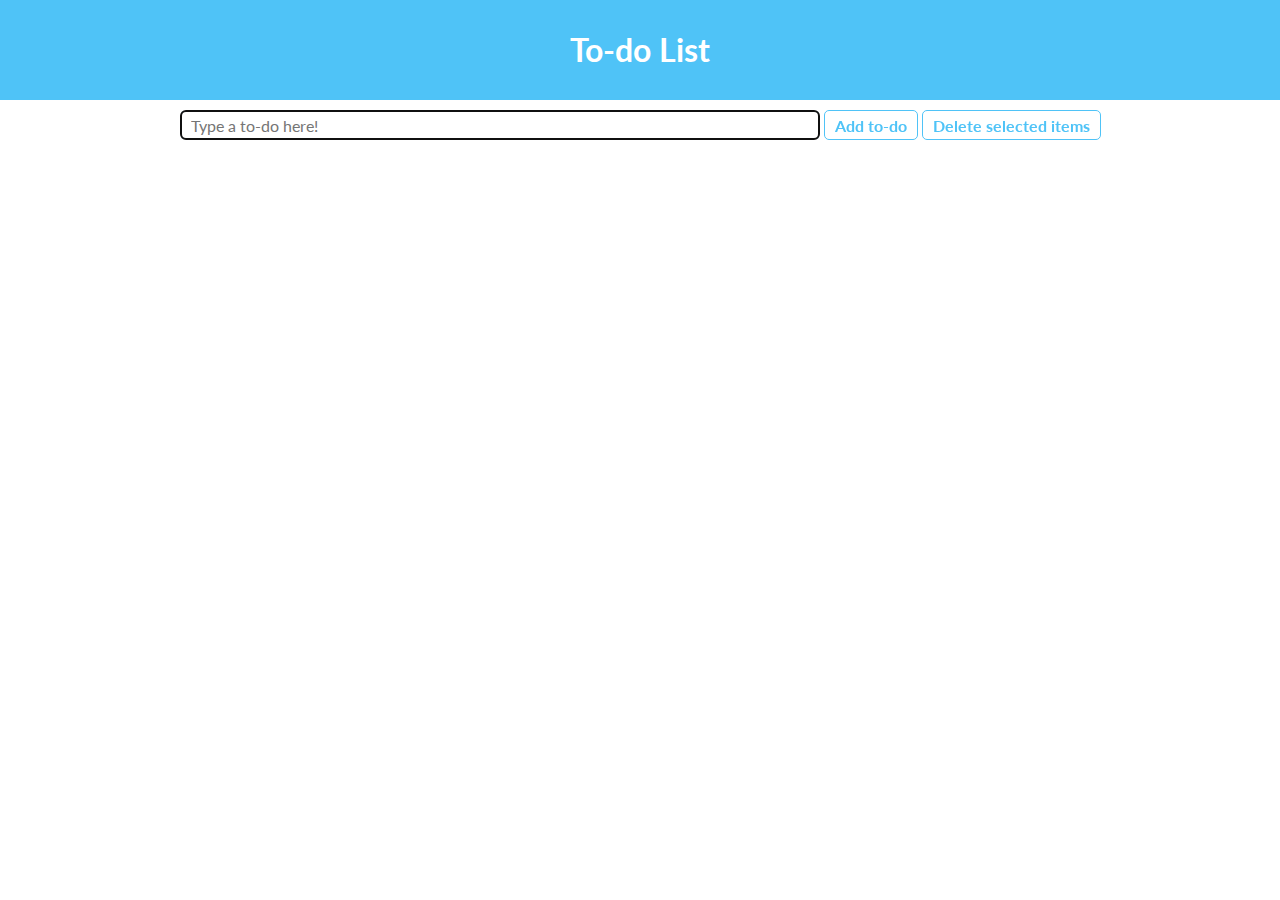
<file: submit/ht17a006/index.html>
<!DOCTYPE html>
<html lang="ja">

<head>
  <meta charset="UTF-8">
  <meta name="viewport" content="width=device-width, initial-scale=1.0">
  <meta http-equiv="X-UA-Compatible" content="ie=edge">
  <link rel="stylesheet" href="./ress.css">
  <link rel="stylesheet" href="./style.css">
  <script src="main.js" type="module"></script>
  <title>To-do List</title>
</head>

<body>
  <h1>To-do List</h1>
  <link href="https://fonts.googleapis.com/css?family=Lato|Noto+Sans+JP&display=swap" rel="stylesheet">
  <div class="todo">
    <div class="todo-input">
      <input type="text" class="input-text" onkeydown="addTodo()" id="todo_value" placeholder="Type a to-do here!"
        autofocus />
      <input type="button" value="Add to-do" onclick="addTodo(true)" />
      <input type="button" value="Delete selected items" onclick="deleteSelected()" />
    </div>

    <ul id="todo_ul" class="todo-list"></ul>

  </div>
</body>

</html>
</file>
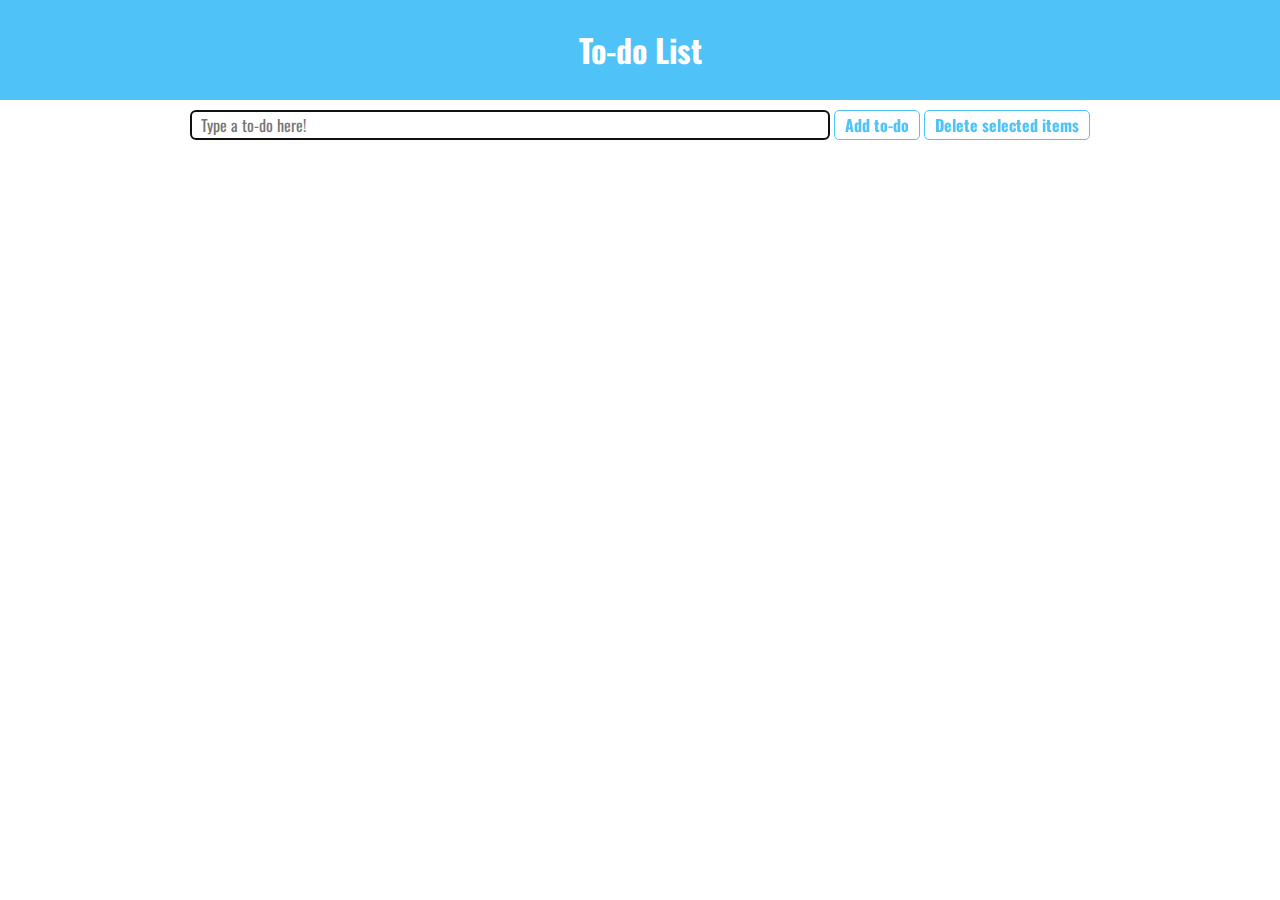
<file: submit/ht17a015/index.html>
<!DOCTYPE html>
<html lang="ja">

<head>

  <link href="https://fonts.googleapis.com/css?family=Oswald&display=swap" rel="stylesheet">

  <meta charset="UTF-8">
  <meta name="viewport" content="width=device-width, initial-scale=1.0">
  <meta http-equiv="X-UA-Compatible" content="ie=edge">
  <link rel="stylesheet" href="./ress.css">
  <link rel="stylesheet" href="./style.css">
  <script src="main.js" type="module"></script>
  <title>To-do List</title>
</head>

<body>
  <h1>To-do List</h1>

  <div class="todo">
    <div class="todo-input">
      <input type="text" class="input-text" onkeydown="addTodo()" id="todo_value" placeholder="Type a to-do here!"
        autofocus />
      <input type="button" value="Add to-do" onclick="addTodo(true)" />
      <input type="button" value="Delete selected items" onclick="deleteSelected()" />
    </div>

    <ul id="todo_ul" class="todo-list"></ul>

  </div>
</body>

</html>
</file>
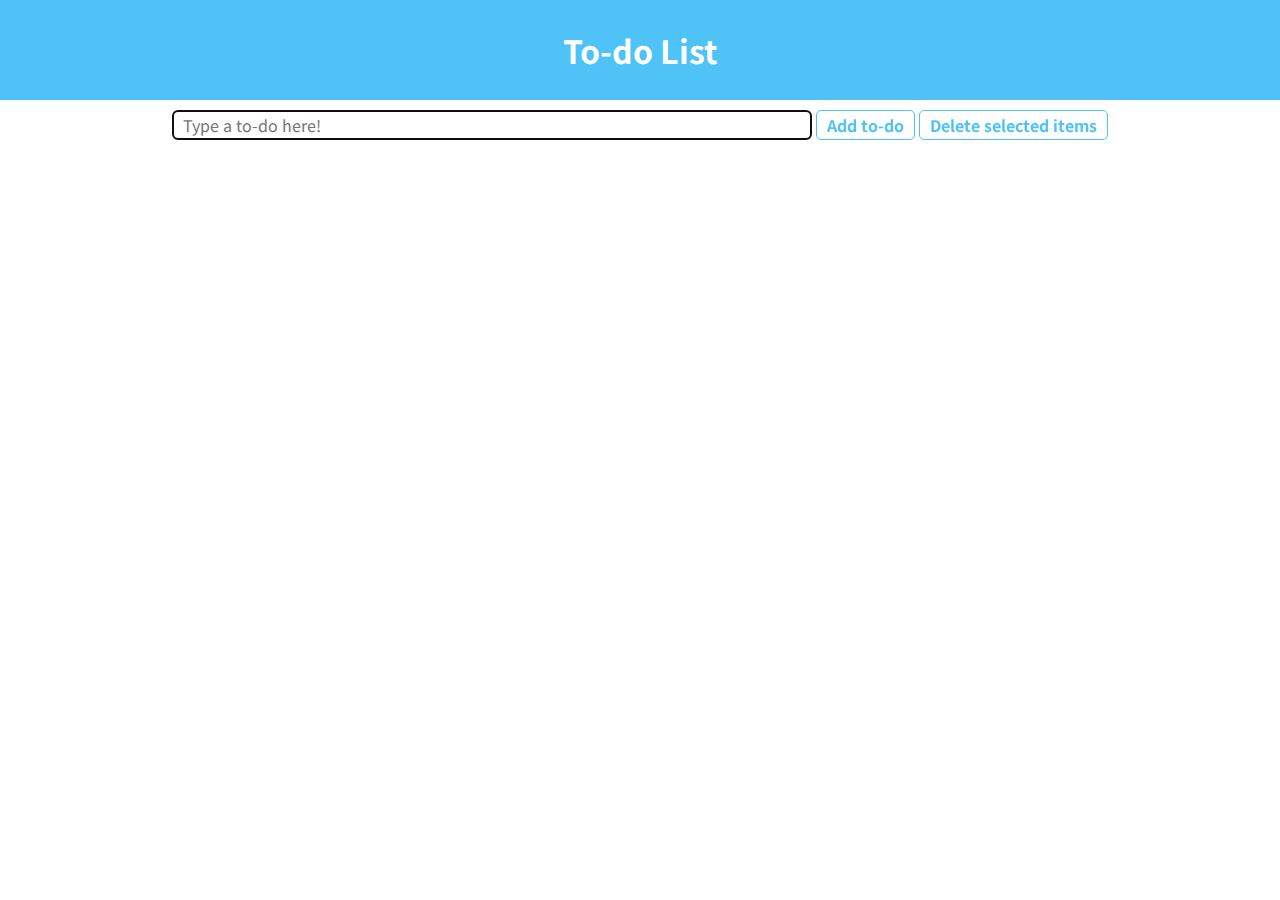
<file: submit/ht17a027/index.html>
<!DOCTYPE html>
<html lang="ja">

<head>
  <meta charset="UTF-8">
  <meta name="viewport" content="width=device-width, initial-scale=1.0">
  <meta http-equiv="X-UA-Compatible" content="ie=edge">
  <link href="https://fonts.googleapis.com/css?family=Noto+Sans+JP&display=swap" rel="stylesheet">
  <link rel="stylesheet" href="./ress.css">
  <link rel="stylesheet" href="./style.css">
  <script src="main.js" type="module"></script>
  <title>To-do List</title>
</head>

<body>
  <h1>To-do List</h1>

  <div class="todo">
    <div class="todo-input">
      <input type="text" class="input-text" onkeydown="addTodo()" id="todo_value" placeholder="Type a to-do here!"
        autofocus />
      <input type="button" value="Add to-do" onclick="addTodo(true)" />
      <input type="button" value="Delete selected items" onclick="deleteSelected()" />
    </div>

    <ul id="todo_ul" class="todo-list"></ul>

  </div>
</body>

</html>
</file>
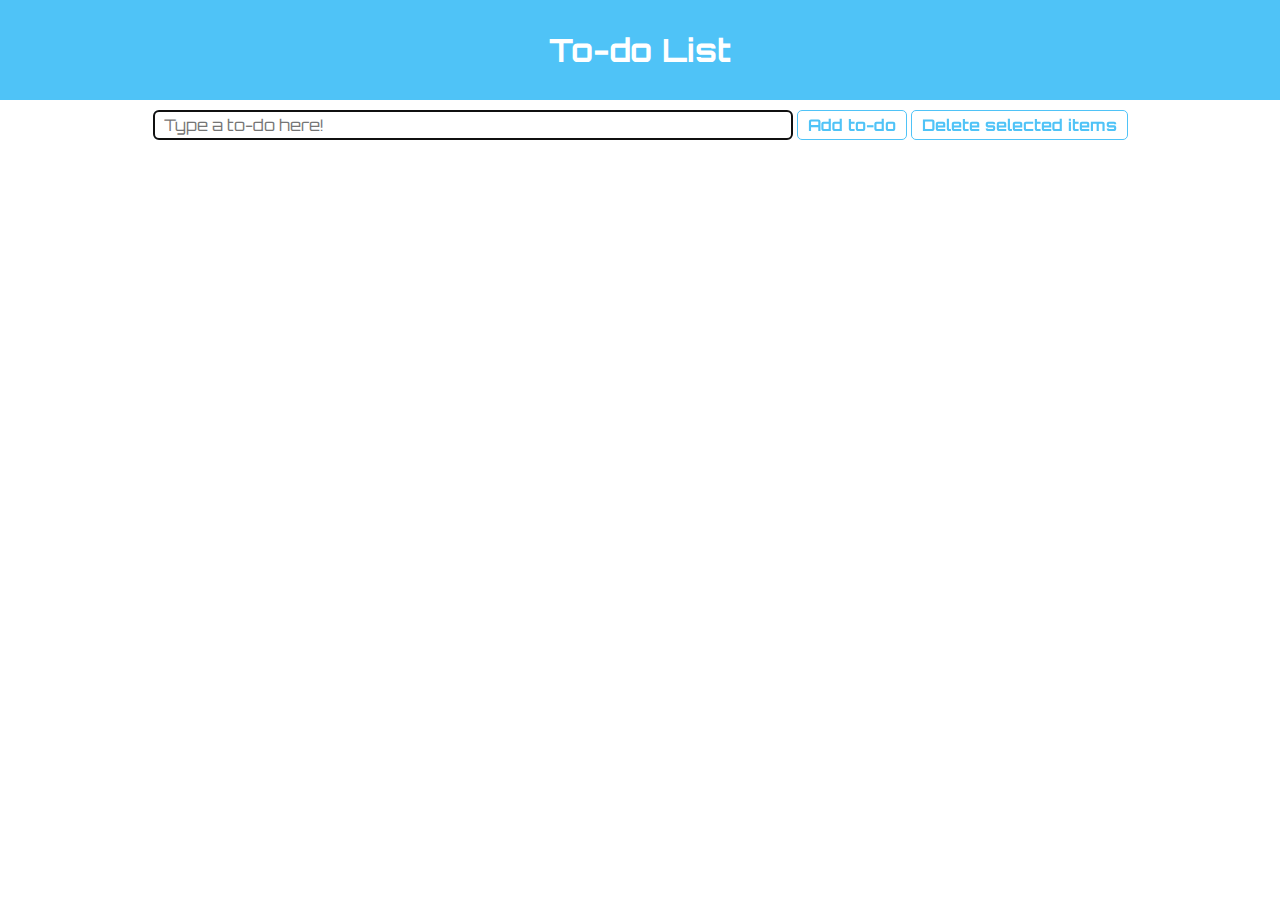
<file: submit/ht17a031/index.html>
<!DOCTYPE html>
<html lang="ja">

<head>  
  <link href="https://fonts.googleapis.com/css?family=Orbitron&display=swap" rel="stylesheet">
  <meta charset="UTF-8">
  <meta name="viewport" content="width=device-width, initial-scale=1.0">
  <meta http-equiv="X-UA-Compatible" content="ie=edge">
  <link rel="stylesheet" href="./ress.css">
  <link rel="stylesheet" href="./style.css">
  <script src="main.js" type="module"></script>
  <title>To-do List</title>
</head>

<body>
  <h1>To-do List</h1>

  <div class="todo">
    <div class="todo-input">
      <input type="text" class="input-text" onkeydown="addTodo()" id="todo_value" placeholder="Type a to-do here!"
        autofocus />
      <input type="button" value="Add to-do" onclick="addTodo(true)" />
      <input type="button" value="Delete selected items" onclick="deleteSelected()" />
    </div>

    <ul id="todo_ul" class="todo-list"></ul>

  </div>
</body>

</html>
</file>
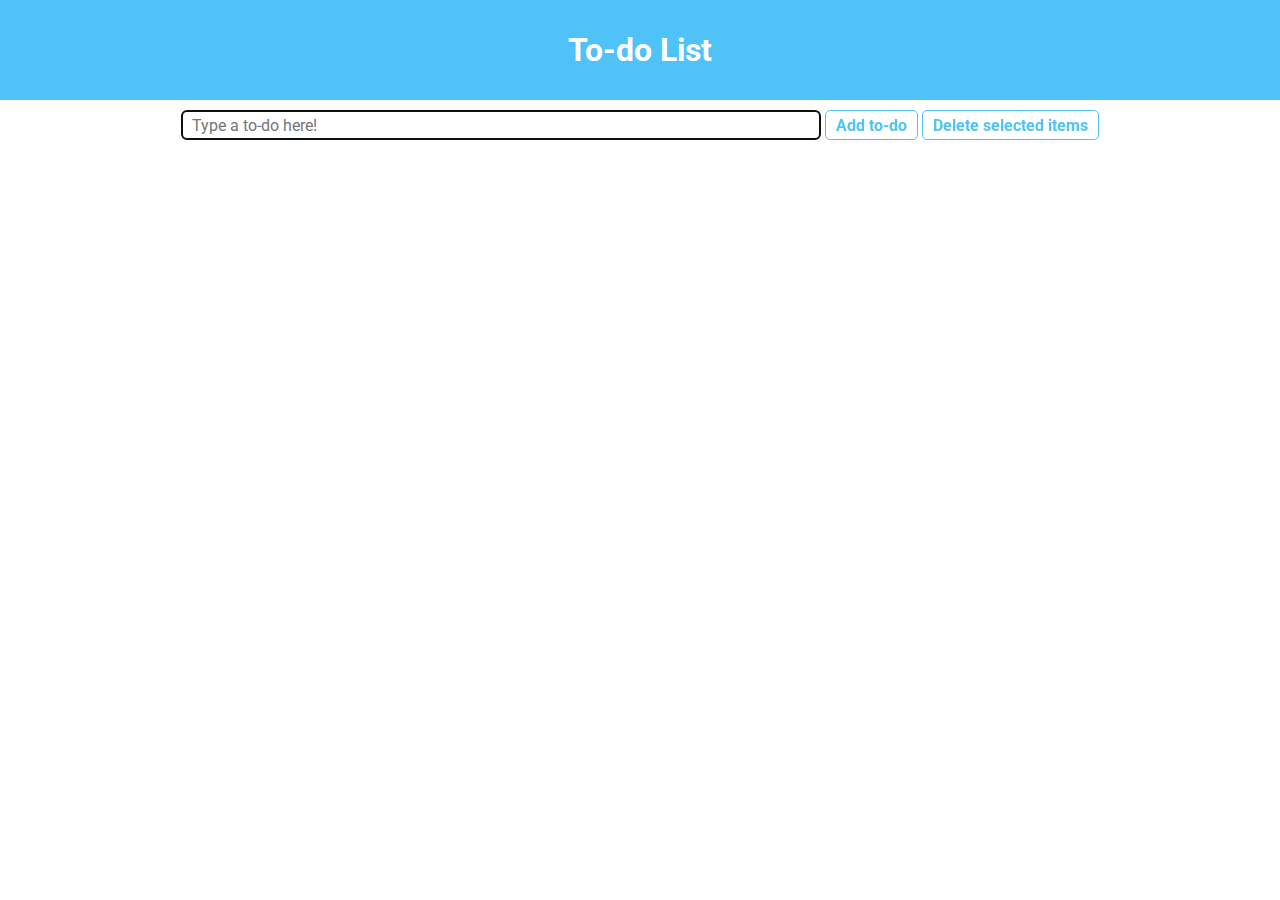
<file: submit/ht17a053/index.html>
<!DOCTYPE html>
<html lang="ja">

<head>
  <meta charset="UTF-8">
  <meta name="viewport" content="width=device-width, initial-scale=1.0">
  <meta http-equiv="X-UA-Compatible" content="ie=edge">
  <link rel="stylesheet" href="./ress.css">
  <link rel="stylesheet" href="./style.css">
  <script src="main.js" type="module"></script>
  <title>To-do List</title>
</head>

<style>
@import url('https://fonts.googleapis.com/css?family=Roboto&display=swap');
</style> 
    

<body>
  <h1>To-do List</h1>

  <div class="todo">
    <div class="todo-input">
      
      <input type="text" class="input-text" onkeydown="addTodo()" id="todo_value" placeholder="Type a to-do here!"
        autofocus />
      <input type="button" value="Add to-do" onclick="addTodo(true)" />
      <input type="button" value="Delete selected items" onclick="deleteSelected()" />
    </div>

    <ul id="todo_ul" class="todo-list"></ul>

  </div>
</body>

</html>
</file>
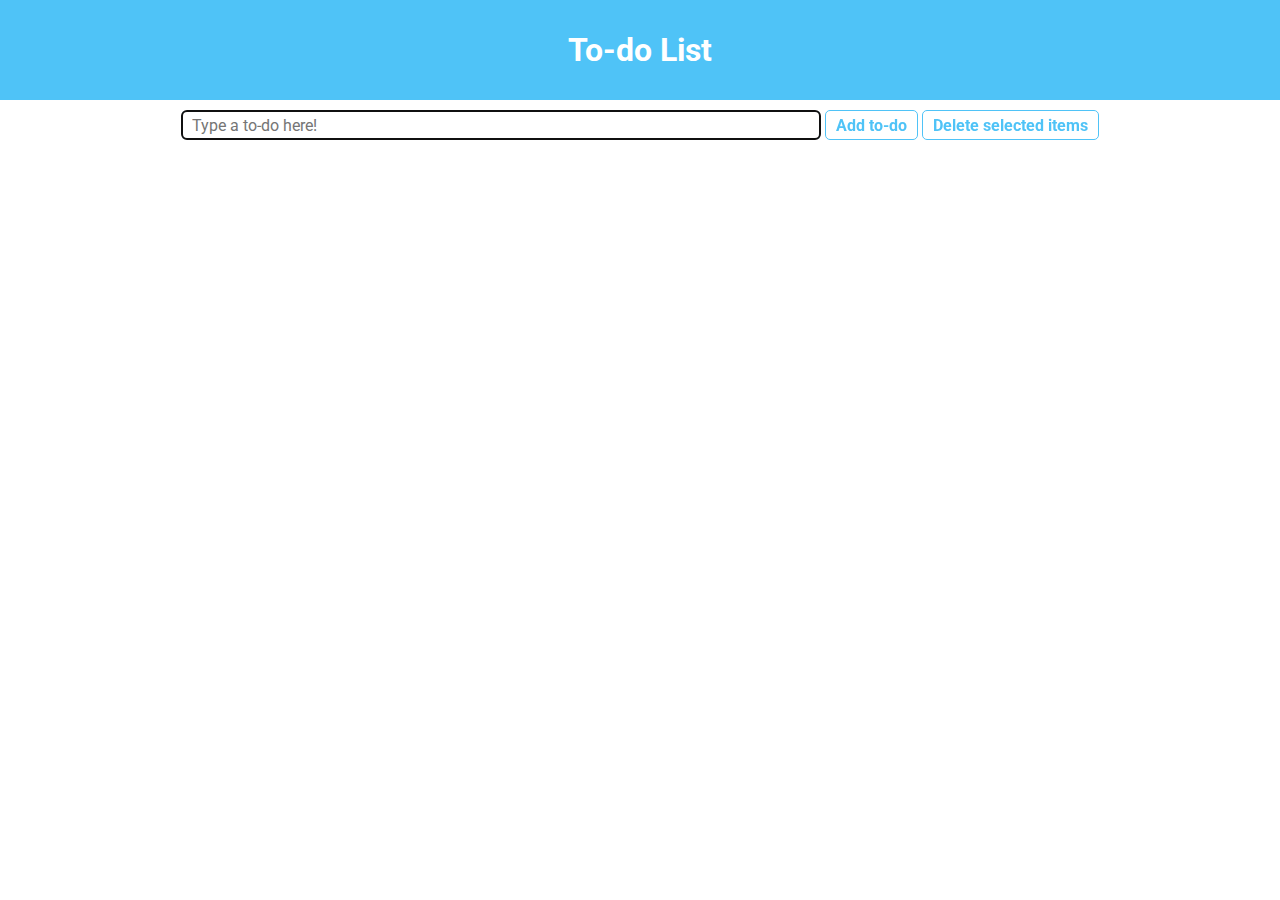
<file: submit/ht17a062/index.html>
<!DOCTYPE html>
<html lang="ja">

<head>
  <meta charset="UTF-8">
  <meta name="viewport" content="width=device-width, initial-scale=1.0">
  <meta http-equiv="X-UA-Compatible" content="ie=edge">
  <link rel="stylesheet" href="./ress.css">
  <link rel="stylesheet" href="./style.css">
  <script src="main.js" type="module"></script>
  <link href="https://fonts.googleapis.com/css?family=Roboto" rel="stylesheet"> 
  <title>To-do List</title>
</head>

<body>
  <h1>To-do List</h1>

  <div class="todo">
    <div class="todo-input">
      <input type="text" class="input-text" onkeydown="addTodo()" id="todo_value" placeholder="Type a to-do here!"
        autofocus />
      <input type="button" value="Add to-do" onclick="addTodo(true)" />
      <input type="button" value="Delete selected items" onclick="deleteSelected(true)" />
    </div>

    <ul id="todo_ul" class="todo-list"></ul>

  </div>
</body>

</html>
</file>
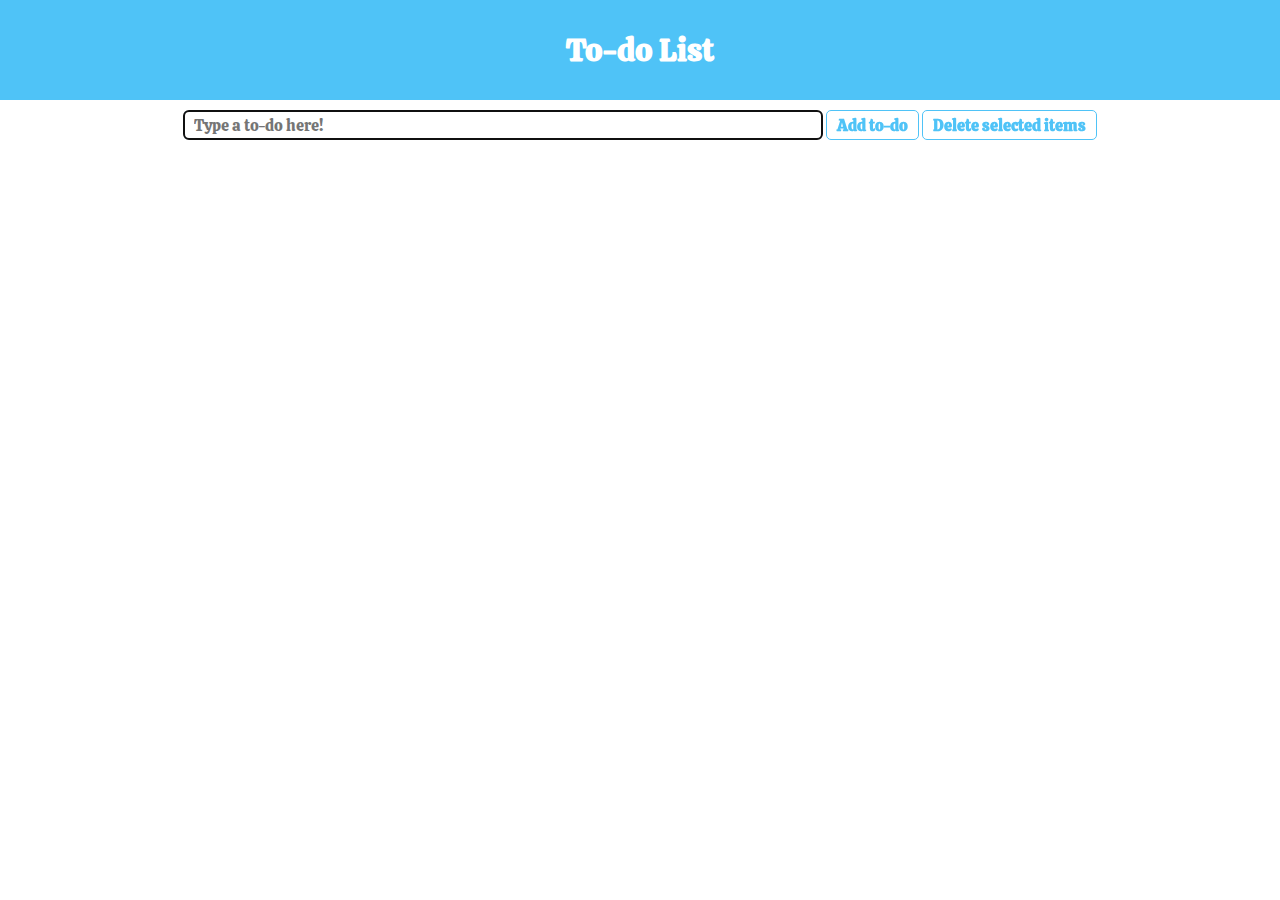
<file: submit/ht17a066/index.html>
<!DOCTYPE html>
<html lang="ja">

<head>
  <meta charset="UTF-8">
  <meta name="viewport" content="width=device-width, initial-scale=1.0">
  <meta http-equiv="X-UA-Compatible" content="ie=edge">
  <link rel="stylesheet" href="./ress.css">
  <link rel="stylesheet" href="./style.css">
  <script src="main.js" type="module"></script>
  <title>To-do List</title>
  <link href="https://fonts.googleapis.com/css?family=Calistoga&display=swap" rel="stylesheet">
</head>

<body>
  <h1>To-do List</h1>

  <div class="todo">
    <div class="todo-input">
      <input type="text" class="input-text" onkeydown="addTodo()" id="todo_value" placeholder="Type a to-do here!"
        autofocus />
      <input type="button" value="Add to-do" onclick="addTodo(true)" />
      <input type="button" value="Delete selected items" onclick="deleteSelected(true)" />
    </div>

    <ul id="todo_ul" class="todo-list"></ul>

  </div>
</body>

</html>
</file>
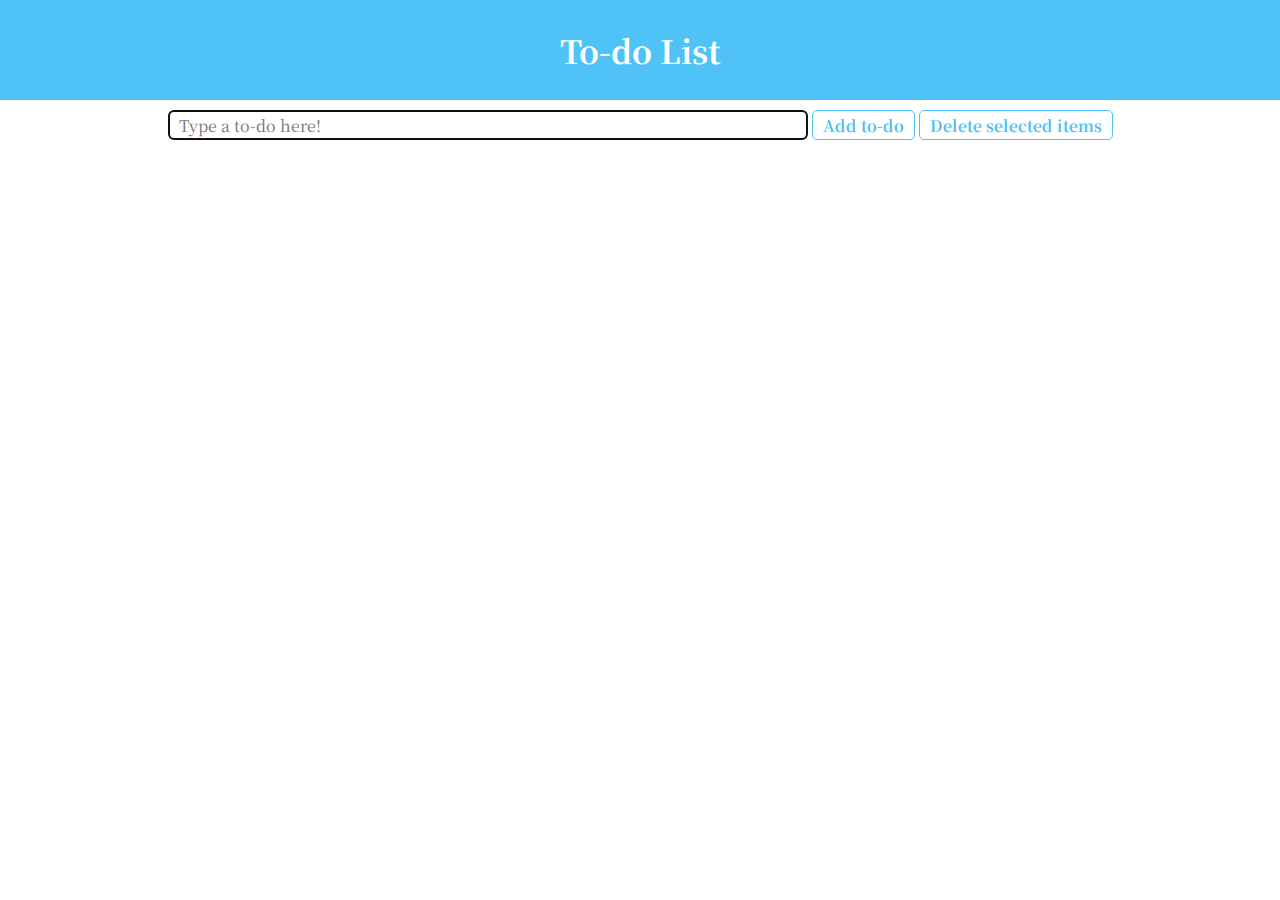
<file: submit/ht17a075/index.html>
<!DOCTYPE html>
<html lang="ja">

<head>
  <meta charset="UTF-8">
  <meta name="viewport" content="width=device-width, initial-scale=1.0">
  <meta http-equiv="X-UA-Compatible" content="ie=edge">
  <link rel="stylesheet" href="./ress.css">
  <link rel="stylesheet" href="./style.css">
  <link href="https://fonts.googleapis.com/css?family=Noto+Serif+JP&display=swap" rel="stylesheet">
  <script src="main.js" type="module"></script>
  <title>To-do List</title>
</head>

<body>
  <h1>To-do List</h1>

  <div class="todo">
    <div class="todo-input">
      <input type="text" class="input-text" onkeydown="addTodo()" id="todo_value" placeholder="Type a to-do here!"
        autofocus />
      <input type="button" value="Add to-do" onclick="addTodo(true)" />
      <input type="button" value="Delete selected items" onclick="deleteSelected()" />
    </div>

    <ul id="todo_ul" class="todo-list"></ul>

  </div>
</body>

</html>
</file>
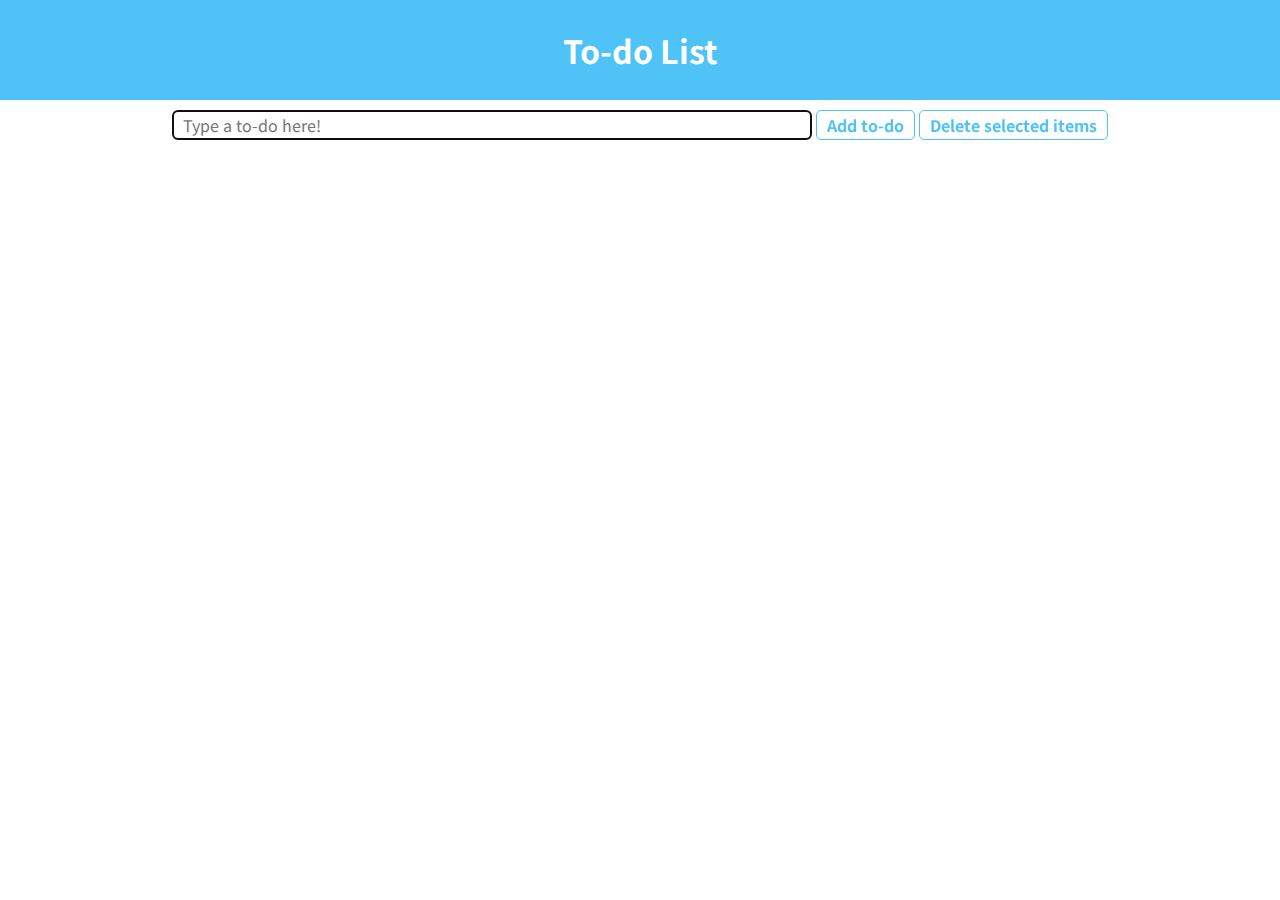
<file: submit/ht17a097/index.html>
<!DOCTYPE html>
<html lang="ja">

<head>
  <meta charset="UTF-8">
  <meta name="viewport" content="width=device-width, initial-scale=1.0">
  <meta http-equiv="X-UA-Compatible" content="ie=edge">
  <link rel="stylesheet" href="./ress.css">
  <link rel="stylesheet" href="./style.css">
  <link href="https://fonts.googleapis.com/css?family=M+PLUS+1p|Noto+Sans+JP&display=swap" rel="stylesheet">
  <script src="main.js" type="module"></script>
  <title>To-do List</title>
</head>

<body>
  <h1>To-do List</h1>

  <div class="todo">
    <div class="todo-input">
      <input type="text" class="input-text" onkeydown="addTodo()" id="todo_value" placeholder="Type a to-do here!"
        autofocus />
      <input type="button" value="Add to-do" onclick="addTodo(true)" />
      <input type="button" value="Delete selected items" onclick="deleteSelected()" />
    </div>

    <ul id="todo_ul" class="todo-list"></ul>

  </div>
</body>

</html>
</file>
<file: submit/ht17a006/ress.css>
/*!
 * ress.css • v2.0.1
 * MIT License
 * github.com/filipelinhares/ress
 */

/* # =================================================================
   # Global selectors
   # ================================================================= */

html {
  box-sizing: border-box;
  -webkit-text-size-adjust: 100%; /* Prevent adjustments of font size after orientation changes in iOS */
  word-break: break-word;
  -moz-tab-size: 4;
  tab-size: 4;
}

*,
::before,
::after {
  background-repeat: no-repeat; /* Set `background-repeat: no-repeat` to all elements and pseudo elements */
  box-sizing: inherit;
}

::before,
::after {
  text-decoration: inherit; /* Inherit text-decoration and vertical align to ::before and ::after pseudo elements */
  vertical-align: inherit;
}

* {
  padding: 0; /* Reset `padding` and `margin` of all elements */
  margin: 0;
}

/* # =================================================================
   # General elements
   # ================================================================= */

hr {
  overflow: visible; /* Show the overflow in Edge and IE */
  height: 0; /* Add the correct box sizing in Firefox */
}

details,
main {
  display: block; /* Render the `main` element consistently in IE. */
}

summary {
  display: list-item; /* Add the correct display in all browsers */
}

small {
  font-size: 80%; /* Set font-size to 80% in `small` elements */
}

[hidden] {
  display: none; /* Add the correct display in IE */
}

abbr[title] {
  border-bottom: none; /* Remove the bottom border in Chrome 57 */
  /* Add the correct text decoration in Chrome, Edge, IE, Opera, and Safari */
  text-decoration: underline;
  text-decoration: underline dotted;
}

a {
  background-color: transparent; /* Remove the gray background on active links in IE 10 */
}

a:active,
a:hover {
  outline-width: 0; /* Remove the outline when hovering in all browsers */
}

code,
kbd,
pre,
samp {
  font-family: monospace, monospace; /* Specify the font family of code elements */
}

pre {
  font-size: 1em; /* Correct the odd `em` font sizing in all browsers */
}

b,
strong {
  font-weight: bolder; /* Add the correct font weight in Chrome, Edge, and Safari */
}

/* https://gist.github.com/unruthless/413930 */
sub,
sup {
  font-size: 75%;
  line-height: 0;
  position: relative;
  vertical-align: baseline;
}

sub {
  bottom: -0.25em;
}

sup {
  top: -0.5em;
}

/* # =================================================================
   # Forms
   # ================================================================= */

input {
  border-radius: 0;
}

/* Replace pointer cursor in disabled elements */
[disabled] {
  cursor: default;
}

[type="number"]::-webkit-inner-spin-button,
[type="number"]::-webkit-outer-spin-button {
  height: auto; /* Correct the cursor style of increment and decrement buttons in Chrome */
}

[type="search"] {
  -webkit-appearance: textfield; /* Correct the odd appearance in Chrome and Safari */
  outline-offset: -2px /* Correct the outline style in Safari */
}

[type="search"]::-webkit-search-decoration {
  -webkit-appearance: none; /* Remove the inner padding in Chrome and Safari on macOS */
}

textarea {
  overflow: auto; /* Internet Explorer 11+ */
  resize: vertical; /* Specify textarea resizability */
}

button,
input,
optgroup,
select,
textarea {
  font: inherit; /* Specify font inheritance of form elements */
}

optgroup {
  font-weight: bold; /* Restore the font weight unset by the previous rule */
}

button {
  overflow: visible; /* Address `overflow` set to `hidden` in IE 8/9/10/11 */
}

button,
select {
  text-transform: none; /* Firefox 40+, Internet Explorer 11- */
}

/* Apply cursor pointer to button elements */
button,
[type="button"],
[type="reset"],
[type="submit"],
[role="button"] {
  cursor: pointer;
}

/* Remove inner padding and border in Firefox 4+ */
button::-moz-focus-inner,
[type="button"]::-moz-focus-inner,
[type="reset"]::-moz-focus-inner,
[type="submit"]::-moz-focus-inner {
  border-style: none;
  padding: 0;
}

/* Replace focus style removed in the border reset above */
button:-moz-focusring,
[type="button"]::-moz-focus-inner,
[type="reset"]::-moz-focus-inner,
[type="submit"]::-moz-focus-inner {
  outline: 1px dotted ButtonText;
}

button,
html [type="button"], /* Prevent a WebKit bug where (2) destroys native `audio` and `video`controls in Android 4 */
[type="reset"],
[type="submit"] {
  -webkit-appearance: button; /* Correct the inability to style clickable types in iOS */
}

/* Remove the default button styling in all browsers */
button,
input,
select,
textarea {
  background-color: transparent;
  border-style: none;
}

/* Style select like a standard input */
select {
  -moz-appearance: none; /* Firefox 36+ */
  -webkit-appearance: none; /* Chrome 41+ */
}

select::-ms-expand {
  display: none; /* Internet Explorer 11+ */
}

select::-ms-value {
  color: currentColor; /* Internet Explorer 11+ */
}

legend {
  border: 0; /* Correct `color` not being inherited in IE 8/9/10/11 */
  color: inherit; /* Correct the color inheritance from `fieldset` elements in IE */
  display: table; /* Correct the text wrapping in Edge and IE */
  max-width: 100%; /* Correct the text wrapping in Edge and IE */
  white-space: normal; /* Correct the text wrapping in Edge and IE */
  max-width: 100%; /* Correct the text wrapping in Edge 18- and IE */
}

::-webkit-file-upload-button {
  -webkit-appearance: button; /* Correct the inability to style clickable types in iOS and Safari */
  font: inherit; /* Change font properties to `inherit` in Chrome and Safari */
}

/* # =================================================================
   # Specify media element style
   # ================================================================= */

img {
  border-style: none; /* Remove border when inside `a` element in IE 8/9/10 */
}

/* Add the correct vertical alignment in Chrome, Firefox, and Opera */
progress {
  vertical-align: baseline;
}

svg:not([fill]) {
  fill: currentColor;
}

/* # =================================================================
   # Accessibility
   # ================================================================= */

/* Hide content from screens but not screenreaders */
@media screen {
  [hidden~="screen"] {
    display: inherit;
  }
  [hidden~="screen"]:not(:active):not(:focus):not(:target) {
    position: absolute !important;
    clip: rect(0 0 0 0) !important;
  }
}

/* Specify the progress cursor of updating elements */
[aria-busy="true"] {
  cursor: progress;
}

/* Specify the pointer cursor of trigger elements */
[aria-controls] {
  cursor: pointer;
}

/* Specify the unstyled cursor of disabled, not-editable, or otherwise inoperable elements */
[aria-disabled] {
  cursor: default;
}
</file>
<file: submit/ht17a006/style.css>
h1 {
    background-color: #4FC3F7;
    text-align: center;
    color: #fff;
    height: 100px;
    line-height: 100px;
}
body{
    font-family: 'Noto Sans JP', sans-serif;
    font-family: 'Lato', sans-serif;
}
label {
    display: inline-block;
    width: calc(100% - 20px);
    background-color: #fff;
    line-height: 40px;
}

label:hover {
    background-color: #E1F5FE;
}

input[type=checkbox] {
    margin: 0 10px;
}

a {
    color: #4FC3F7;
}

.todo-input {
    padding-top: 10px;
    text-align: center;
}

.todo-list {
    list-style: none;
    padding-left: 20px;
}

.todo-item {
    margin: 5px 0;
}

input {
    margin-bottom: 10px;
}

.input-text {
    width: 50%;
    height: 30px;
    border-radius: 5px;
    border: solid 1px #4FC3F7;
    padding: 0 10px;
}

input[type=button] {
    /* margin: 10px 0; */
    font-weight: bold;
    border-radius: 5px;
    height: 30px;
    padding: 0 10px;
    background-color: #fff;
    border: solid 1px #4FC3F7;
    color: #4FC3F7;
}

input[type=button]:hover {
    background-color: #4FC3F7;
    border: solid 1px #fff;
    color: #fff;
}

input[type=button]:active {
    background-color: #0995D1;
    color: #fff;
}

.del-button {
    float: right;
    padding-right: 10px;
}
</file>
<file: submit/ht17a015/ress.css>
/*!
 * ress.css • v2.0.1
 * MIT License
 * github.com/filipelinhares/ress
 */

/* # =================================================================
   # Global selectors
   # ================================================================= */

html {
  box-sizing: border-box;
  -webkit-text-size-adjust: 100%; /* Prevent adjustments of font size after orientation changes in iOS */
  word-break: break-word;
  -moz-tab-size: 4;
  tab-size: 4;
}

*,
::before,
::after {
  background-repeat: no-repeat; /* Set `background-repeat: no-repeat` to all elements and pseudo elements */
  box-sizing: inherit;
}

::before,
::after {
  text-decoration: inherit; /* Inherit text-decoration and vertical align to ::before and ::after pseudo elements */
  vertical-align: inherit;
}

* {
  padding: 0; /* Reset `padding` and `margin` of all elements */
  margin: 0;
}

/* # =================================================================
   # General elements
   # ================================================================= */

hr {
  overflow: visible; /* Show the overflow in Edge and IE */
  height: 0; /* Add the correct box sizing in Firefox */
}

details,
main {
  display: block; /* Render the `main` element consistently in IE. */
}

summary {
  display: list-item; /* Add the correct display in all browsers */
}

small {
  font-size: 80%; /* Set font-size to 80% in `small` elements */
}

[hidden] {
  display: none; /* Add the correct display in IE */
}

abbr[title] {
  border-bottom: none; /* Remove the bottom border in Chrome 57 */
  /* Add the correct text decoration in Chrome, Edge, IE, Opera, and Safari */
  text-decoration: underline;
  text-decoration: underline dotted;
}

a {
  background-color: transparent; /* Remove the gray background on active links in IE 10 */
}

a:active,
a:hover {
  outline-width: 0; /* Remove the outline when hovering in all browsers */
}

code,
kbd,
pre,
samp {
  font-family: monospace, monospace; /* Specify the font family of code elements */
}

pre {
  font-size: 1em; /* Correct the odd `em` font sizing in all browsers */
}

b,
strong {
  font-weight: bolder; /* Add the correct font weight in Chrome, Edge, and Safari */
}

/* https://gist.github.com/unruthless/413930 */
sub,
sup {
  font-size: 75%;
  line-height: 0;
  position: relative;
  vertical-align: baseline;
}

sub {
  bottom: -0.25em;
}

sup {
  top: -0.5em;
}

/* # =================================================================
   # Forms
   # ================================================================= */

input {
  border-radius: 0;
}

/* Replace pointer cursor in disabled elements */
[disabled] {
  cursor: default;
}

[type="number"]::-webkit-inner-spin-button,
[type="number"]::-webkit-outer-spin-button {
  height: auto; /* Correct the cursor style of increment and decrement buttons in Chrome */
}

[type="search"] {
  -webkit-appearance: textfield; /* Correct the odd appearance in Chrome and Safari */
  outline-offset: -2px /* Correct the outline style in Safari */
}

[type="search"]::-webkit-search-decoration {
  -webkit-appearance: none; /* Remove the inner padding in Chrome and Safari on macOS */
}

textarea {
  overflow: auto; /* Internet Explorer 11+ */
  resize: vertical; /* Specify textarea resizability */
}

button,
input,
optgroup,
select,
textarea {
  font: inherit; /* Specify font inheritance of form elements */
}

optgroup {
  font-weight: bold; /* Restore the font weight unset by the previous rule */
}

button {
  overflow: visible; /* Address `overflow` set to `hidden` in IE 8/9/10/11 */
}

button,
select {
  text-transform: none; /* Firefox 40+, Internet Explorer 11- */
}

/* Apply cursor pointer to button elements */
button,
[type="button"],
[type="reset"],
[type="submit"],
[role="button"] {
  cursor: pointer;
}

/* Remove inner padding and border in Firefox 4+ */
button::-moz-focus-inner,
[type="button"]::-moz-focus-inner,
[type="reset"]::-moz-focus-inner,
[type="submit"]::-moz-focus-inner {
  border-style: none;
  padding: 0;
}

/* Replace focus style removed in the border reset above */
button:-moz-focusring,
[type="button"]::-moz-focus-inner,
[type="reset"]::-moz-focus-inner,
[type="submit"]::-moz-focus-inner {
  outline: 1px dotted ButtonText;
}

button,
html [type="button"], /* Prevent a WebKit bug where (2) destroys native `audio` and `video`controls in Android 4 */
[type="reset"],
[type="submit"] {
  -webkit-appearance: button; /* Correct the inability to style clickable types in iOS */
}

/* Remove the default button styling in all browsers */
button,
input,
select,
textarea {
  background-color: transparent;
  border-style: none;
}

/* Style select like a standard input */
select {
  -moz-appearance: none; /* Firefox 36+ */
  -webkit-appearance: none; /* Chrome 41+ */
}

select::-ms-expand {
  display: none; /* Internet Explorer 11+ */
}

select::-ms-value {
  color: currentColor; /* Internet Explorer 11+ */
}

legend {
  border: 0; /* Correct `color` not being inherited in IE 8/9/10/11 */
  color: inherit; /* Correct the color inheritance from `fieldset` elements in IE */
  display: table; /* Correct the text wrapping in Edge and IE */
  max-width: 100%; /* Correct the text wrapping in Edge and IE */
  white-space: normal; /* Correct the text wrapping in Edge and IE */
  max-width: 100%; /* Correct the text wrapping in Edge 18- and IE */
}

::-webkit-file-upload-button {
  -webkit-appearance: button; /* Correct the inability to style clickable types in iOS and Safari */
  font: inherit; /* Change font properties to `inherit` in Chrome and Safari */
}

/* # =================================================================
   # Specify media element style
   # ================================================================= */

img {
  border-style: none; /* Remove border when inside `a` element in IE 8/9/10 */
}

/* Add the correct vertical alignment in Chrome, Firefox, and Opera */
progress {
  vertical-align: baseline;
}

svg:not([fill]) {
  fill: currentColor;
}

/* # =================================================================
   # Accessibility
   # ================================================================= */

/* Hide content from screens but not screenreaders */
@media screen {
  [hidden~="screen"] {
    display: inherit;
  }
  [hidden~="screen"]:not(:active):not(:focus):not(:target) {
    position: absolute !important;
    clip: rect(0 0 0 0) !important;
  }
}

/* Specify the progress cursor of updating elements */
[aria-busy="true"] {
  cursor: progress;
}

/* Specify the pointer cursor of trigger elements */
[aria-controls] {
  cursor: pointer;
}

/* Specify the unstyled cursor of disabled, not-editable, or otherwise inoperable elements */
[aria-disabled] {
  cursor: default;
}
</file>
<file: submit/ht17a015/style.css>
body { 
	font-family: 'Oswald', sans-serif; 
}

h1 {
	background-color: #4FC3F7;
	color: #fff;
	height: 100px;
	line-height: 100px;
	text-align: center;
}

label {
	display: inline-block;
	width: calc(100% - 20px);
	background-color: #fff;
	line-height: 40px;
}

label:hover {
	background-color: #E1F5FE;
}

input[type=checkbox] {
	margin: 0 10px;
}

a {
	color: #4FC3F7;
}

.todo-input {
	padding-top: 10px;
	text-align: center;
}

.todo-list {
	list-style: none;
	padding-left: 20px;
}

.todo-item {
	margin: 5px 0;
}

input {
	margin-bottom: 10px;
}

.input-text {
	width: 50%;
	height: 30px;
	border-radius: 5px;
	border: solid 1px #4FC3F7;
	padding: 0 10px;
}

input[type=button] {
	/* margin: 10px 0; */
	font-weight: bold;
	border-radius: 5px;
	height: 30px;
	padding: 0 10px;
	background-color: #fff;
	border: solid 1px #4FC3F7;
	color: #4FC3F7;
}

input[type=button]:hover {
	background-color: #4FC3F7;
	border: solid 1px #fff;
	color: #fff;
}

input[type=button]:active {
	background-color: #0995D1;
	color: #fff;
}

.del-button {
	float: right;
	padding-right: 10px;
}
</file>
<file: submit/ht17a027/ress.css>
/*!
 * ress.css • v2.0.1
 * MIT License
 * github.com/filipelinhares/ress
 */

/* # =================================================================
   # Global selectors
   # ================================================================= */

html {
  box-sizing: border-box;
  -webkit-text-size-adjust: 100%; /* Prevent adjustments of font size after orientation changes in iOS */
  word-break: break-word;
  -moz-tab-size: 4;
  tab-size: 4;
}

*,
::before,
::after {
  background-repeat: no-repeat; /* Set `background-repeat: no-repeat` to all elements and pseudo elements */
  box-sizing: inherit;
}

::before,
::after {
  text-decoration: inherit; /* Inherit text-decoration and vertical align to ::before and ::after pseudo elements */
  vertical-align: inherit;
}

* {
  padding: 0; /* Reset `padding` and `margin` of all elements */
  margin: 0;
}

/* # =================================================================
   # General elements
   # ================================================================= */

hr {
  overflow: visible; /* Show the overflow in Edge and IE */
  height: 0; /* Add the correct box sizing in Firefox */
}

details,
main {
  display: block; /* Render the `main` element consistently in IE. */
}

summary {
  display: list-item; /* Add the correct display in all browsers */
}

small {
  font-size: 80%; /* Set font-size to 80% in `small` elements */
}

[hidden] {
  display: none; /* Add the correct display in IE */
}

abbr[title] {
  border-bottom: none; /* Remove the bottom border in Chrome 57 */
  /* Add the correct text decoration in Chrome, Edge, IE, Opera, and Safari */
  text-decoration: underline;
  text-decoration: underline dotted;
}

a {
  background-color: transparent; /* Remove the gray background on active links in IE 10 */
}

a:active,
a:hover {
  outline-width: 0; /* Remove the outline when hovering in all browsers */
}

code,
kbd,
pre,
samp {
  font-family: monospace, monospace; /* Specify the font family of code elements */
}

pre {
  font-size: 1em; /* Correct the odd `em` font sizing in all browsers */
}

b,
strong {
  font-weight: bolder; /* Add the correct font weight in Chrome, Edge, and Safari */
}

/* https://gist.github.com/unruthless/413930 */
sub,
sup {
  font-size: 75%;
  line-height: 0;
  position: relative;
  vertical-align: baseline;
}

sub {
  bottom: -0.25em;
}

sup {
  top: -0.5em;
}

/* # =================================================================
   # Forms
   # ================================================================= */

input {
  border-radius: 0;
}

/* Replace pointer cursor in disabled elements */
[disabled] {
  cursor: default;
}

[type="number"]::-webkit-inner-spin-button,
[type="number"]::-webkit-outer-spin-button {
  height: auto; /* Correct the cursor style of increment and decrement buttons in Chrome */
}

[type="search"] {
  -webkit-appearance: textfield; /* Correct the odd appearance in Chrome and Safari */
  outline-offset: -2px /* Correct the outline style in Safari */
}

[type="search"]::-webkit-search-decoration {
  -webkit-appearance: none; /* Remove the inner padding in Chrome and Safari on macOS */
}

textarea {
  overflow: auto; /* Internet Explorer 11+ */
  resize: vertical; /* Specify textarea resizability */
}

button,
input,
optgroup,
select,
textarea {
  font: inherit; /* Specify font inheritance of form elements */
}

optgroup {
  font-weight: bold; /* Restore the font weight unset by the previous rule */
}

button {
  overflow: visible; /* Address `overflow` set to `hidden` in IE 8/9/10/11 */
}

button,
select {
  text-transform: none; /* Firefox 40+, Internet Explorer 11- */
}

/* Apply cursor pointer to button elements */
button,
[type="button"],
[type="reset"],
[type="submit"],
[role="button"] {
  cursor: pointer;
}

/* Remove inner padding and border in Firefox 4+ */
button::-moz-focus-inner,
[type="button"]::-moz-focus-inner,
[type="reset"]::-moz-focus-inner,
[type="submit"]::-moz-focus-inner {
  border-style: none;
  padding: 0;
}

/* Replace focus style removed in the border reset above */
button:-moz-focusring,
[type="button"]::-moz-focus-inner,
[type="reset"]::-moz-focus-inner,
[type="submit"]::-moz-focus-inner {
  outline: 1px dotted ButtonText;
}

button,
html [type="button"], /* Prevent a WebKit bug where (2) destroys native `audio` and `video`controls in Android 4 */
[type="reset"],
[type="submit"] {
  -webkit-appearance: button; /* Correct the inability to style clickable types in iOS */
}

/* Remove the default button styling in all browsers */
button,
input,
select,
textarea {
  background-color: transparent;
  border-style: none;
}

/* Style select like a standard input */
select {
  -moz-appearance: none; /* Firefox 36+ */
  -webkit-appearance: none; /* Chrome 41+ */
}

select::-ms-expand {
  display: none; /* Internet Explorer 11+ */
}

select::-ms-value {
  color: currentColor; /* Internet Explorer 11+ */
}

legend {
  border: 0; /* Correct `color` not being inherited in IE 8/9/10/11 */
  color: inherit; /* Correct the color inheritance from `fieldset` elements in IE */
  display: table; /* Correct the text wrapping in Edge and IE */
  max-width: 100%; /* Correct the text wrapping in Edge and IE */
  white-space: normal; /* Correct the text wrapping in Edge and IE */
  max-width: 100%; /* Correct the text wrapping in Edge 18- and IE */
}

::-webkit-file-upload-button {
  -webkit-appearance: button; /* Correct the inability to style clickable types in iOS and Safari */
  font: inherit; /* Change font properties to `inherit` in Chrome and Safari */
}

/* # =================================================================
   # Specify media element style
   # ================================================================= */

img {
  border-style: none; /* Remove border when inside `a` element in IE 8/9/10 */
}

/* Add the correct vertical alignment in Chrome, Firefox, and Opera */
progress {
  vertical-align: baseline;
}

svg:not([fill]) {
  fill: currentColor;
}

/* # =================================================================
   # Accessibility
   # ================================================================= */

/* Hide content from screens but not screenreaders */
@media screen {
  [hidden~="screen"] {
    display: inherit;
  }
  [hidden~="screen"]:not(:active):not(:focus):not(:target) {
    position: absolute !important;
    clip: rect(0 0 0 0) !important;
  }
}

/* Specify the progress cursor of updating elements */
[aria-busy="true"] {
  cursor: progress;
}

/* Specify the pointer cursor of trigger elements */
[aria-controls] {
  cursor: pointer;
}

/* Specify the unstyled cursor of disabled, not-editable, or otherwise inoperable elements */
[aria-disabled] {
  cursor: default;
}
</file>
<file: submit/ht17a027/style.css>
h1 {
    background-color: #4FC3F7;
    color: #fff;
    height: 100px;
    line-height: 100px;
    text-align: center;
}

body{
    font-family: 'Noto Sans JP', sans-serif;
}

label {
    display: inline-block;
    width: calc(100% - 20px);
    background-color: #fff;
    line-height: 40px;
}

label:hover {
    background-color: #E1F5FE;
}

input[type=checkbox] {
    margin: 0 10px;
}

a {
    color: #4FC3F7;
}

.todo-input {
    padding-top: 10px;
    text-align: center;
}

.todo-list {
    list-style: none;
    padding-left: 20px;
}

.todo-item {
    margin: 5px 0;
}

input {
    margin-bottom: 10px;
}

.input-text {
    width: 50%;
    height: 30px;
    border-radius: 5px;
    border: solid 1px #4FC3F7;
    padding: 0 10px;
}

input[type=button] {
    /* margin: 10px 0; */
    font-weight: bold;
    border-radius: 5px;
    height: 30px;
    padding: 0 10px;
    background-color: #fff;
    border: solid 1px #4FC3F7;
    color: #4FC3F7;
}

input[type=button]:hover {
    background-color: #4FC3F7;
    border: solid 1px #fff;
    color: #fff;
}

input[type=button]:active {
    background-color: #0995D1;
    color: #fff;
}

.del-button {
    float: right;
    padding-right: 10px;
}
</file>
<file: submit/ht17a031/ress.css>
/*!
 * ress.css • v2.0.1
 * MIT License
 * github.com/filipelinhares/ress
 */

/* # =================================================================
   # Global selectors
   # ================================================================= */

html {
  box-sizing: border-box;
  -webkit-text-size-adjust: 100%; /* Prevent adjustments of font size after orientation changes in iOS */
  word-break: break-word;
  -moz-tab-size: 4;
  tab-size: 4;
}

*,
::before,
::after {
  background-repeat: no-repeat; /* Set `background-repeat: no-repeat` to all elements and pseudo elements */
  box-sizing: inherit;
}

::before,
::after {
  text-decoration: inherit; /* Inherit text-decoration and vertical align to ::before and ::after pseudo elements */
  vertical-align: inherit;
}

* {
  padding: 0; /* Reset `padding` and `margin` of all elements */
  margin: 0;
}

/* # =================================================================
   # General elements
   # ================================================================= */

hr {
  overflow: visible; /* Show the overflow in Edge and IE */
  height: 0; /* Add the correct box sizing in Firefox */
}

details,
main {
  display: block; /* Render the `main` element consistently in IE. */
}

summary {
  display: list-item; /* Add the correct display in all browsers */
}

small {
  font-size: 80%; /* Set font-size to 80% in `small` elements */
}

[hidden] {
  display: none; /* Add the correct display in IE */
}

abbr[title] {
  border-bottom: none; /* Remove the bottom border in Chrome 57 */
  /* Add the correct text decoration in Chrome, Edge, IE, Opera, and Safari */
  text-decoration: underline;
  text-decoration: underline dotted;
}

a {
  background-color: transparent; /* Remove the gray background on active links in IE 10 */
}

a:active,
a:hover {
  outline-width: 0; /* Remove the outline when hovering in all browsers */
}

code,
kbd,
pre,
samp {
  font-family: monospace, monospace; /* Specify the font family of code elements */
}

pre {
  font-size: 1em; /* Correct the odd `em` font sizing in all browsers */
}

b,
strong {
  font-weight: bolder; /* Add the correct font weight in Chrome, Edge, and Safari */
}

/* https://gist.github.com/unruthless/413930 */
sub,
sup {
  font-size: 75%;
  line-height: 0;
  position: relative;
  vertical-align: baseline;
}

sub {
  bottom: -0.25em;
}

sup {
  top: -0.5em;
}

/* # =================================================================
   # Forms
   # ================================================================= */

input {
  border-radius: 0;
}

/* Replace pointer cursor in disabled elements */
[disabled] {
  cursor: default;
}

[type="number"]::-webkit-inner-spin-button,
[type="number"]::-webkit-outer-spin-button {
  height: auto; /* Correct the cursor style of increment and decrement buttons in Chrome */
}

[type="search"] {
  -webkit-appearance: textfield; /* Correct the odd appearance in Chrome and Safari */
  outline-offset: -2px /* Correct the outline style in Safari */
}

[type="search"]::-webkit-search-decoration {
  -webkit-appearance: none; /* Remove the inner padding in Chrome and Safari on macOS */
}

textarea {
  overflow: auto; /* Internet Explorer 11+ */
  resize: vertical; /* Specify textarea resizability */
}

button,
input,
optgroup,
select,
textarea {
  font: inherit; /* Specify font inheritance of form elements */
}

optgroup {
  font-weight: bold; /* Restore the font weight unset by the previous rule */
}

button {
  overflow: visible; /* Address `overflow` set to `hidden` in IE 8/9/10/11 */
}

button,
select {
  text-transform: none; /* Firefox 40+, Internet Explorer 11- */
}

/* Apply cursor pointer to button elements */
button,
[type="button"],
[type="reset"],
[type="submit"],
[role="button"] {
  cursor: pointer;
}

/* Remove inner padding and border in Firefox 4+ */
button::-moz-focus-inner,
[type="button"]::-moz-focus-inner,
[type="reset"]::-moz-focus-inner,
[type="submit"]::-moz-focus-inner {
  border-style: none;
  padding: 0;
}

/* Replace focus style removed in the border reset above */
button:-moz-focusring,
[type="button"]::-moz-focus-inner,
[type="reset"]::-moz-focus-inner,
[type="submit"]::-moz-focus-inner {
  outline: 1px dotted ButtonText;
}

button,
html [type="button"], /* Prevent a WebKit bug where (2) destroys native `audio` and `video`controls in Android 4 */
[type="reset"],
[type="submit"] {
  -webkit-appearance: button; /* Correct the inability to style clickable types in iOS */
}

/* Remove the default button styling in all browsers */
button,
input,
select,
textarea {
  background-color: transparent;
  border-style: none;
}

/* Style select like a standard input */
select {
  -moz-appearance: none; /* Firefox 36+ */
  -webkit-appearance: none; /* Chrome 41+ */
}

select::-ms-expand {
  display: none; /* Internet Explorer 11+ */
}

select::-ms-value {
  color: currentColor; /* Internet Explorer 11+ */
}

legend {
  border: 0; /* Correct `color` not being inherited in IE 8/9/10/11 */
  color: inherit; /* Correct the color inheritance from `fieldset` elements in IE */
  display: table; /* Correct the text wrapping in Edge and IE */
  max-width: 100%; /* Correct the text wrapping in Edge and IE */
  white-space: normal; /* Correct the text wrapping in Edge and IE */
  max-width: 100%; /* Correct the text wrapping in Edge 18- and IE */
}

::-webkit-file-upload-button {
  -webkit-appearance: button; /* Correct the inability to style clickable types in iOS and Safari */
  font: inherit; /* Change font properties to `inherit` in Chrome and Safari */
}

/* # =================================================================
   # Specify media element style
   # ================================================================= */

img {
  border-style: none; /* Remove border when inside `a` element in IE 8/9/10 */
}

/* Add the correct vertical alignment in Chrome, Firefox, and Opera */
progress {
  vertical-align: baseline;
}

svg:not([fill]) {
  fill: currentColor;
}

/* # =================================================================
   # Accessibility
   # ================================================================= */

/* Hide content from screens but not screenreaders */
@media screen {
  [hidden~="screen"] {
    display: inherit;
  }
  [hidden~="screen"]:not(:active):not(:focus):not(:target) {
    position: absolute !important;
    clip: rect(0 0 0 0) !important;
  }
}

/* Specify the progress cursor of updating elements */
[aria-busy="true"] {
  cursor: progress;
}

/* Specify the pointer cursor of trigger elements */
[aria-controls] {
  cursor: pointer;
}

/* Specify the unstyled cursor of disabled, not-editable, or otherwise inoperable elements */
[aria-disabled] {
  cursor: default;
}
</file>
<file: submit/ht17a031/style.css>
h1 {
    background-color: #4FC3F7;
    color: #fff;
    height: 100px;
    line-height: 100px;
    text-align: center;
}

body {
font-family: 'Orbitron', sans-serif;
}
label {
    display: inline-block;
    width: calc(100% - 20px);
    background-color: #fff;
    line-height: 40px;
}

label:hover {
    background-color: #E1F5FE;
}

input[type=checkbox] {
    margin: 0 10px;
}

a {
    color: #4FC3F7;
}

.todo-input {
    padding-top: 10px;
    text-align: center;
}

.todo-list {
    list-style: none;
    padding-left: 20px;
}

.todo-item {
    margin: 5px 0;
}

input {
    margin-bottom: 10px;
}

.input-text {
    width: 50%;
    height: 30px;
    border-radius: 5px;
    border: solid 1px #4FC3F7;
    padding: 0 10px;
}

input[type=button] {
    /* margin: 10px 0; */
    font-weight: bold;
    border-radius: 5px;
    height: 30px;
    padding: 0 10px;
    background-color: #fff;
    border: solid 1px #4FC3F7;
    color: #4FC3F7;
}

input[type=button]:hover {
    background-color: #4FC3F7;
    border: solid 1px #fff;
    color: #fff;
}

input[type=button]:active {
    background-color: #0995D1;
    color: #fff;
}

.del-button {
    float: right;
    padding-right: 10px;
}
</file>
<file: submit/ht17a053/ress.css>
/*!
 * ress.css • v2.0.1
 * MIT License
 * github.com/filipelinhares/ress
 */

/* # =================================================================
   # Global selectors
   # ================================================================= */

html {
  box-sizing: border-box;
  -webkit-text-size-adjust: 100%; /* Prevent adjustments of font size after orientation changes in iOS */
  word-break: break-word;
  -moz-tab-size: 4;
  tab-size: 4;
}

*,
::before,
::after {
  background-repeat: no-repeat; /* Set `background-repeat: no-repeat` to all elements and pseudo elements */
  box-sizing: inherit;
}

::before,
::after {
  text-decoration: inherit; /* Inherit text-decoration and vertical align to ::before and ::after pseudo elements */
  vertical-align: inherit;
}

* {
  padding: 0; /* Reset `padding` and `margin` of all elements */
  margin: 0;
}

/* # =================================================================
   # General elements
   # ================================================================= */

hr {
  overflow: visible; /* Show the overflow in Edge and IE */
  height: 0; /* Add the correct box sizing in Firefox */
}

details,
main {
  display: block; /* Render the `main` element consistently in IE. */
}

summary {
  display: list-item; /* Add the correct display in all browsers */
}

small {
  font-size: 80%; /* Set font-size to 80% in `small` elements */
}

[hidden] {
  display: none; /* Add the correct display in IE */
}

abbr[title] {
  border-bottom: none; /* Remove the bottom border in Chrome 57 */
  /* Add the correct text decoration in Chrome, Edge, IE, Opera, and Safari */
  text-decoration: underline;
  text-decoration: underline dotted;
}

a {
  background-color: transparent; /* Remove the gray background on active links in IE 10 */
}

a:active,
a:hover {
  outline-width: 0; /* Remove the outline when hovering in all browsers */
}

code,
kbd,
pre,
samp {
  font-family: monospace, monospace; /* Specify the font family of code elements */
}

pre {
  font-size: 1em; /* Correct the odd `em` font sizing in all browsers */
}

b,
strong {
  font-weight: bolder; /* Add the correct font weight in Chrome, Edge, and Safari */
}

/* https://gist.github.com/unruthless/413930 */
sub,
sup {
  font-size: 75%;
  line-height: 0;
  position: relative;
  vertical-align: baseline;
}

sub {
  bottom: -0.25em;
}

sup {
  top: -0.5em;
}

/* # =================================================================
   # Forms
   # ================================================================= */

input {
  border-radius: 0;
}

/* Replace pointer cursor in disabled elements */
[disabled] {
  cursor: default;
}

[type="number"]::-webkit-inner-spin-button,
[type="number"]::-webkit-outer-spin-button {
  height: auto; /* Correct the cursor style of increment and decrement buttons in Chrome */
}

[type="search"] {
  -webkit-appearance: textfield; /* Correct the odd appearance in Chrome and Safari */
  outline-offset: -2px /* Correct the outline style in Safari */
}

[type="search"]::-webkit-search-decoration {
  -webkit-appearance: none; /* Remove the inner padding in Chrome and Safari on macOS */
}

textarea {
  overflow: auto; /* Internet Explorer 11+ */
  resize: vertical; /* Specify textarea resizability */
}

button,
input,
optgroup,
select,
textarea {
  font: inherit; /* Specify font inheritance of form elements */
}

optgroup {
  font-weight: bold; /* Restore the font weight unset by the previous rule */
}

button {
  overflow: visible; /* Address `overflow` set to `hidden` in IE 8/9/10/11 */
}

button,
select {
  text-transform: none; /* Firefox 40+, Internet Explorer 11- */
}

/* Apply cursor pointer to button elements */
button,
[type="button"],
[type="reset"],
[type="submit"],
[role="button"] {
  cursor: pointer;
}

/* Remove inner padding and border in Firefox 4+ */
button::-moz-focus-inner,
[type="button"]::-moz-focus-inner,
[type="reset"]::-moz-focus-inner,
[type="submit"]::-moz-focus-inner {
  border-style: none;
  padding: 0;
}

/* Replace focus style removed in the border reset above */
button:-moz-focusring,
[type="button"]::-moz-focus-inner,
[type="reset"]::-moz-focus-inner,
[type="submit"]::-moz-focus-inner {
  outline: 1px dotted ButtonText;
}

button,
html [type="button"], /* Prevent a WebKit bug where (2) destroys native `audio` and `video`controls in Android 4 */
[type="reset"],
[type="submit"] {
  -webkit-appearance: button; /* Correct the inability to style clickable types in iOS */
}

/* Remove the default button styling in all browsers */
button,
input,
select,
textarea {
  background-color: transparent;
  border-style: none;
}

/* Style select like a standard input */
select {
  -moz-appearance: none; /* Firefox 36+ */
  -webkit-appearance: none; /* Chrome 41+ */
}

select::-ms-expand {
  display: none; /* Internet Explorer 11+ */
}

select::-ms-value {
  color: currentColor; /* Internet Explorer 11+ */
}

legend {
  border: 0; /* Correct `color` not being inherited in IE 8/9/10/11 */
  color: inherit; /* Correct the color inheritance from `fieldset` elements in IE */
  display: table; /* Correct the text wrapping in Edge and IE */
  max-width: 100%; /* Correct the text wrapping in Edge and IE */
  white-space: normal; /* Correct the text wrapping in Edge and IE */
  max-width: 100%; /* Correct the text wrapping in Edge 18- and IE */
}

::-webkit-file-upload-button {
  -webkit-appearance: button; /* Correct the inability to style clickable types in iOS and Safari */
  font: inherit; /* Change font properties to `inherit` in Chrome and Safari */
}

/* # =================================================================
   # Specify media element style
   # ================================================================= */

img {
  border-style: none; /* Remove border when inside `a` element in IE 8/9/10 */
}

/* Add the correct vertical alignment in Chrome, Firefox, and Opera */
progress {
  vertical-align: baseline;
}

svg:not([fill]) {
  fill: currentColor;
}

/* # =================================================================
   # Accessibility
   # ================================================================= */

/* Hide content from screens but not screenreaders */
@media screen {
  [hidden~="screen"] {
    display: inherit;
  }
  [hidden~="screen"]:not(:active):not(:focus):not(:target) {
    position: absolute !important;
    clip: rect(0 0 0 0) !important;
  }
}

/* Specify the progress cursor of updating elements */
[aria-busy="true"] {
  cursor: progress;
}

/* Specify the pointer cursor of trigger elements */
[aria-controls] {
  cursor: pointer;
}

/* Specify the unstyled cursor of disabled, not-editable, or otherwise inoperable elements */
[aria-disabled] {
  cursor: default;
}
</file>
<file: submit/ht17a053/style.css>
@import url('https://fonts.googleapis.com/css?family=M+PLUS+1p:500&display=swap');

body {
    font-family: 'M PLUS 1p', sans-serif;
}

h1 {
    background-color: #4FC3F7;
    color: #fff;
    height: 100px;
    line-height: 100px;
    text-align: center;
}
label {
    display: inline-block;
    width: calc(100% - 20px);
    background-color: #fff;
    line-height: 40px;
}
body{
    font-family:'Roboto';
}

label:hover {
    background-color: #E1F5FE;
}

input[type=checkbox] {
    margin: 0 10px;
}

a {
    color: #4FC3F7;
}

.todo-input {
    padding-top: 10px;
    text-align: center;
}

.todo-list {
    list-style: none;
    padding-left: 20px;
}

.todo-item {
    margin: 5px 0;
}

input {
    margin-bottom: 10px;
}

.input-text {
    width: 50%;
    height: 30px;
    border-radius: 5px;
    border: solid 1px #4FC3F7;
    padding: 0 10px;
}

input[type=button] {
    /* margin: 10px 0; */
    font-weight: bold;
    border-radius: 5px;
    height: 30px;
    padding: 0 10px;
    background-color: #fff;
    border: solid 1px #4FC3F7;
    color: #4FC3F7;
}

input[type=button]:hover {
    background-color: #4FC3F7;
    border: solid 1px #fff;
    color: #fff;
}

input[type=button]:active {
    background-color: #0995D1;
    color: #fff;
}

.del-button {
    float: right;
    padding-right: 10px;
}
</file>
<file: submit/ht17a062/ress.css>
/*!
 * ress.css • v2.0.1
 * MIT License
 * github.com/filipelinhares/ress
 */

/* # =================================================================
   # Global selectors
   # ================================================================= */

html {
  box-sizing: border-box;
  -webkit-text-size-adjust: 100%; /* Prevent adjustments of font size after orientation changes in iOS */
  word-break: break-word;
  -moz-tab-size: 4;
  tab-size: 4;
}

*,
::before,
::after {
  background-repeat: no-repeat; /* Set `background-repeat: no-repeat` to all elements and pseudo elements */
  box-sizing: inherit;
}

::before,
::after {
  text-decoration: inherit; /* Inherit text-decoration and vertical align to ::before and ::after pseudo elements */
  vertical-align: inherit;
}

* {
  padding: 0; /* Reset `padding` and `margin` of all elements */
  margin: 0;
}

/* # =================================================================
   # General elements
   # ================================================================= */

hr {
  overflow: visible; /* Show the overflow in Edge and IE */
  height: 0; /* Add the correct box sizing in Firefox */
}

details,
main {
  display: block; /* Render the `main` element consistently in IE. */
}

summary {
  display: list-item; /* Add the correct display in all browsers */
}

small {
  font-size: 80%; /* Set font-size to 80% in `small` elements */
}

[hidden] {
  display: none; /* Add the correct display in IE */
}

abbr[title] {
  border-bottom: none; /* Remove the bottom border in Chrome 57 */
  /* Add the correct text decoration in Chrome, Edge, IE, Opera, and Safari */
  text-decoration: underline;
  text-decoration: underline dotted;
}

a {
  background-color: transparent; /* Remove the gray background on active links in IE 10 */
}

a:active,
a:hover {
  outline-width: 0; /* Remove the outline when hovering in all browsers */
}

code,
kbd,
pre,
samp {
  font-family: monospace, monospace; /* Specify the font family of code elements */
}

pre {
  font-size: 1em; /* Correct the odd `em` font sizing in all browsers */
}

b,
strong {
  font-weight: bolder; /* Add the correct font weight in Chrome, Edge, and Safari */
}

/* https://gist.github.com/unruthless/413930 */
sub,
sup {
  font-size: 75%;
  line-height: 0;
  position: relative;
  vertical-align: baseline;
}

sub {
  bottom: -0.25em;
}

sup {
  top: -0.5em;
}

/* # =================================================================
   # Forms
   # ================================================================= */

input {
  border-radius: 0;
}

/* Replace pointer cursor in disabled elements */
[disabled] {
  cursor: default;
}

[type="number"]::-webkit-inner-spin-button,
[type="number"]::-webkit-outer-spin-button {
  height: auto; /* Correct the cursor style of increment and decrement buttons in Chrome */
}

[type="search"] {
  -webkit-appearance: textfield; /* Correct the odd appearance in Chrome and Safari */
  outline-offset: -2px /* Correct the outline style in Safari */
}

[type="search"]::-webkit-search-decoration {
  -webkit-appearance: none; /* Remove the inner padding in Chrome and Safari on macOS */
}

textarea {
  overflow: auto; /* Internet Explorer 11+ */
  resize: vertical; /* Specify textarea resizability */
}

button,
input,
optgroup,
select,
textarea {
  font: inherit; /* Specify font inheritance of form elements */
}

optgroup {
  font-weight: bold; /* Restore the font weight unset by the previous rule */
}

button {
  overflow: visible; /* Address `overflow` set to `hidden` in IE 8/9/10/11 */
}

button,
select {
  text-transform: none; /* Firefox 40+, Internet Explorer 11- */
}

/* Apply cursor pointer to button elements */
button,
[type="button"],
[type="reset"],
[type="submit"],
[role="button"] {
  cursor: pointer;
}

/* Remove inner padding and border in Firefox 4+ */
button::-moz-focus-inner,
[type="button"]::-moz-focus-inner,
[type="reset"]::-moz-focus-inner,
[type="submit"]::-moz-focus-inner {
  border-style: none;
  padding: 0;
}

/* Replace focus style removed in the border reset above */
button:-moz-focusring,
[type="button"]::-moz-focus-inner,
[type="reset"]::-moz-focus-inner,
[type="submit"]::-moz-focus-inner {
  outline: 1px dotted ButtonText;
}

button,
html [type="button"], /* Prevent a WebKit bug where (2) destroys native `audio` and `video`controls in Android 4 */
[type="reset"],
[type="submit"] {
  -webkit-appearance: button; /* Correct the inability to style clickable types in iOS */
}

/* Remove the default button styling in all browsers */
button,
input,
select,
textarea {
  background-color: transparent;
  border-style: none;
}

/* Style select like a standard input */
select {
  -moz-appearance: none; /* Firefox 36+ */
  -webkit-appearance: none; /* Chrome 41+ */
}

select::-ms-expand {
  display: none; /* Internet Explorer 11+ */
}

select::-ms-value {
  color: currentColor; /* Internet Explorer 11+ */
}

legend {
  border: 0; /* Correct `color` not being inherited in IE 8/9/10/11 */
  color: inherit; /* Correct the color inheritance from `fieldset` elements in IE */
  display: table; /* Correct the text wrapping in Edge and IE */
  max-width: 100%; /* Correct the text wrapping in Edge and IE */
  white-space: normal; /* Correct the text wrapping in Edge and IE */
  max-width: 100%; /* Correct the text wrapping in Edge 18- and IE */
}

::-webkit-file-upload-button {
  -webkit-appearance: button; /* Correct the inability to style clickable types in iOS and Safari */
  font: inherit; /* Change font properties to `inherit` in Chrome and Safari */
}

/* # =================================================================
   # Specify media element style
   # ================================================================= */

img {
  border-style: none; /* Remove border when inside `a` element in IE 8/9/10 */
}

/* Add the correct vertical alignment in Chrome, Firefox, and Opera */
progress {
  vertical-align: baseline;
}

svg:not([fill]) {
  fill: currentColor;
}

/* # =================================================================
   # Accessibility
   # ================================================================= */

/* Hide content from screens but not screenreaders */
@media screen {
  [hidden~="screen"] {
    display: inherit;
  }
  [hidden~="screen"]:not(:active):not(:focus):not(:target) {
    position: absolute !important;
    clip: rect(0 0 0 0) !important;
  }
}

/* Specify the progress cursor of updating elements */
[aria-busy="true"] {
  cursor: progress;
}

/* Specify the pointer cursor of trigger elements */
[aria-controls] {
  cursor: pointer;
}

/* Specify the unstyled cursor of disabled, not-editable, or otherwise inoperable elements */
[aria-disabled] {
  cursor: default;
}
</file>
<file: submit/ht17a062/style.css>
body {
    font-family: 'Roboto', sans-serif;
}

h1 {
    background-color: #4FC3F7;
    color: #fff;
    height: 100px;
    line-height: 100px;
    text-align:  center;
}

label {
    display: inline-block;
    width: calc(100% - 20px);
    background-color: #fff;
    line-height: 40px;
}

label:hover {
    background-color: #E1F5FE;
}

input[type=checkbox] {
    margin: 0 10px;
}

a {
    color: #4FC3F7;
}

.todo-input {
    padding-top: 10px;
    text-align: center;
}

.todo-list {
    list-style: none;
    padding-left: 20px;
}

.todo-item {
    margin: 5px 0;
}

input {
    margin-bottom: 10px;
}

.input-text {
    width: 50%;
    height: 30px;
    border-radius: 5px;
    border: solid 1px #4FC3F7;
    padding: 0 10px;
}

input[type=button] {
    /* margin: 10px 0; */
    font-weight: bold;
    border-radius: 5px;
    height: 30px;
    padding: 0 10px;
    background-color: #fff;
    border: solid 1px #4FC3F7;
    color: #4FC3F7;
}

input[type=button]:hover {
    background-color: #4FC3F7;
    border: solid 1px #fff;
    color: #fff;
}

input[type=button]:active {
    background-color: #0995D1;
    color: #fff;
}

.del-button {
    float: right;
    padding-right: 10px;
}
</file>
<file: submit/ht17a066/ress.css>
/*!
 * ress.css • v2.0.1
 * MIT License
 * github.com/filipelinhares/ress
 */

/* # =================================================================
   # Global selectors
   # ================================================================= */

html {
  box-sizing: border-box;
  -webkit-text-size-adjust: 100%; /* Prevent adjustments of font size after orientation changes in iOS */
  word-break: break-word;
  -moz-tab-size: 4;
  tab-size: 4;
}

*,
::before,
::after {
  background-repeat: no-repeat; /* Set `background-repeat: no-repeat` to all elements and pseudo elements */
  box-sizing: inherit;
}

::before,
::after {
  text-decoration: inherit; /* Inherit text-decoration and vertical align to ::before and ::after pseudo elements */
  vertical-align: inherit;
}

* {
  padding: 0; /* Reset `padding` and `margin` of all elements */
  margin: 0;
}

/* # =================================================================
   # General elements
   # ================================================================= */

hr {
  overflow: visible; /* Show the overflow in Edge and IE */
  height: 0; /* Add the correct box sizing in Firefox */
}

details,
main {
  display: block; /* Render the `main` element consistently in IE. */
}

summary {
  display: list-item; /* Add the correct display in all browsers */
}

small {
  font-size: 80%; /* Set font-size to 80% in `small` elements */
}

[hidden] {
  display: none; /* Add the correct display in IE */
}

abbr[title] {
  border-bottom: none; /* Remove the bottom border in Chrome 57 */
  /* Add the correct text decoration in Chrome, Edge, IE, Opera, and Safari */
  text-decoration: underline;
  text-decoration: underline dotted;
}

a {
  background-color: transparent; /* Remove the gray background on active links in IE 10 */
}

a:active,
a:hover {
  outline-width: 0; /* Remove the outline when hovering in all browsers */
}

code,
kbd,
pre,
samp {
  font-family: monospace, monospace; /* Specify the font family of code elements */
}

pre {
  font-size: 1em; /* Correct the odd `em` font sizing in all browsers */
}

b,
strong {
  font-weight: bolder; /* Add the correct font weight in Chrome, Edge, and Safari */
}

/* https://gist.github.com/unruthless/413930 */
sub,
sup {
  font-size: 75%;
  line-height: 0;
  position: relative;
  vertical-align: baseline;
}

sub {
  bottom: -0.25em;
}

sup {
  top: -0.5em;
}

/* # =================================================================
   # Forms
   # ================================================================= */

input {
  border-radius: 0;
}

/* Replace pointer cursor in disabled elements */
[disabled] {
  cursor: default;
}

[type="number"]::-webkit-inner-spin-button,
[type="number"]::-webkit-outer-spin-button {
  height: auto; /* Correct the cursor style of increment and decrement buttons in Chrome */
}

[type="search"] {
  -webkit-appearance: textfield; /* Correct the odd appearance in Chrome and Safari */
  outline-offset: -2px /* Correct the outline style in Safari */
}

[type="search"]::-webkit-search-decoration {
  -webkit-appearance: none; /* Remove the inner padding in Chrome and Safari on macOS */
}

textarea {
  overflow: auto; /* Internet Explorer 11+ */
  resize: vertical; /* Specify textarea resizability */
}

button,
input,
optgroup,
select,
textarea {
  font: inherit; /* Specify font inheritance of form elements */
}

optgroup {
  font-weight: bold; /* Restore the font weight unset by the previous rule */
}

button {
  overflow: visible; /* Address `overflow` set to `hidden` in IE 8/9/10/11 */
}

button,
select {
  text-transform: none; /* Firefox 40+, Internet Explorer 11- */
}

/* Apply cursor pointer to button elements */
button,
[type="button"],
[type="reset"],
[type="submit"],
[role="button"] {
  cursor: pointer;
}

/* Remove inner padding and border in Firefox 4+ */
button::-moz-focus-inner,
[type="button"]::-moz-focus-inner,
[type="reset"]::-moz-focus-inner,
[type="submit"]::-moz-focus-inner {
  border-style: none;
  padding: 0;
}

/* Replace focus style removed in the border reset above */
button:-moz-focusring,
[type="button"]::-moz-focus-inner,
[type="reset"]::-moz-focus-inner,
[type="submit"]::-moz-focus-inner {
  outline: 1px dotted ButtonText;
}

button,
html [type="button"], /* Prevent a WebKit bug where (2) destroys native `audio` and `video`controls in Android 4 */
[type="reset"],
[type="submit"] {
  -webkit-appearance: button; /* Correct the inability to style clickable types in iOS */
}

/* Remove the default button styling in all browsers */
button,
input,
select,
textarea {
  background-color: transparent;
  border-style: none;
}

/* Style select like a standard input */
select {
  -moz-appearance: none; /* Firefox 36+ */
  -webkit-appearance: none; /* Chrome 41+ */
}

select::-ms-expand {
  display: none; /* Internet Explorer 11+ */
}

select::-ms-value {
  color: currentColor; /* Internet Explorer 11+ */
}

legend {
  border: 0; /* Correct `color` not being inherited in IE 8/9/10/11 */
  color: inherit; /* Correct the color inheritance from `fieldset` elements in IE */
  display: table; /* Correct the text wrapping in Edge and IE */
  max-width: 100%; /* Correct the text wrapping in Edge and IE */
  white-space: normal; /* Correct the text wrapping in Edge and IE */
  max-width: 100%; /* Correct the text wrapping in Edge 18- and IE */
}

::-webkit-file-upload-button {
  -webkit-appearance: button; /* Correct the inability to style clickable types in iOS and Safari */
  font: inherit; /* Change font properties to `inherit` in Chrome and Safari */
}

/* # =================================================================
   # Specify media element style
   # ================================================================= */

img {
  border-style: none; /* Remove border when inside `a` element in IE 8/9/10 */
}

/* Add the correct vertical alignment in Chrome, Firefox, and Opera */
progress {
  vertical-align: baseline;
}

svg:not([fill]) {
  fill: currentColor;
}

/* # =================================================================
   # Accessibility
   # ================================================================= */

/* Hide content from screens but not screenreaders */
@media screen {
  [hidden~="screen"] {
    display: inherit;
  }
  [hidden~="screen"]:not(:active):not(:focus):not(:target) {
    position: absolute !important;
    clip: rect(0 0 0 0) !important;
  }
}

/* Specify the progress cursor of updating elements */
[aria-busy="true"] {
  cursor: progress;
}

/* Specify the pointer cursor of trigger elements */
[aria-controls] {
  cursor: pointer;
}

/* Specify the unstyled cursor of disabled, not-editable, or otherwise inoperable elements */
[aria-disabled] {
  cursor: default;
}
</file>
<file: submit/ht17a066/style.css>
h1 {
    background-color: #4FC3F7;
    color: #fff;
    height: 100px;
    line-height: 100px;
    text-align:  center;
}

label {
    display: inline-block;
    width: calc(100% - 20px);
    background-color: #fff;
    line-height: 40px;
}

label:hover {
    background-color: #E1F5FE;
}

input[type=checkbox] {
    margin: 0 10px;
}

a {
    color: #4FC3F7;
}

.todo-input {
    padding-top: 10px;
    text-align: center;
}

.todo-list {
    list-style: none;
    padding-left: 20px;
}

.todo-item {
    margin: 5px 0;
}

input {
    margin-bottom: 10px;
}

.input-text {
    width: 50%;
    height: 30px;
    border-radius: 5px;
    border: solid 1px #4FC3F7;
    padding: 0 10px;
}

input[type=button] {
    /* margin: 10px 0; */
    font-weight: bold;
    border-radius: 5px;
    height: 30px;
    padding: 0 10px;
    background-color: #fff;
    border: solid 1px #4FC3F7;
    color: #4FC3F7;
}

input[type=button]:hover {
    background-color: #4FC3F7;
    border: solid 1px #fff;
    color: #fff;
}

input[type=button]:active {
    background-color: #0995D1;
    color: #fff;
}

.del-button {
    float: right;
    padding-right: 10px;
}

body {
    font-family: 'Calistoga', cursive;
}
</file>
<file: submit/ht17a075/ress.css>
/*!
 * ress.css • v2.0.1
 * MIT License
 * github.com/filipelinhares/ress
 */

/* # =================================================================
   # Global selectors
   # ================================================================= */

html {
  box-sizing: border-box;
  -webkit-text-size-adjust: 100%; /* Prevent adjustments of font size after orientation changes in iOS */
  word-break: break-word;
  -moz-tab-size: 4;
  tab-size: 4;
}

*,
::before,
::after {
  background-repeat: no-repeat; /* Set `background-repeat: no-repeat` to all elements and pseudo elements */
  box-sizing: inherit;
}

::before,
::after {
  text-decoration: inherit; /* Inherit text-decoration and vertical align to ::before and ::after pseudo elements */
  vertical-align: inherit;
}

* {
  padding: 0; /* Reset `padding` and `margin` of all elements */
  margin: 0;
}

/* # =================================================================
   # General elements
   # ================================================================= */

hr {
  overflow: visible; /* Show the overflow in Edge and IE */
  height: 0; /* Add the correct box sizing in Firefox */
}

details,
main {
  display: block; /* Render the `main` element consistently in IE. */
}

summary {
  display: list-item; /* Add the correct display in all browsers */
}

small {
  font-size: 80%; /* Set font-size to 80% in `small` elements */
}

[hidden] {
  display: none; /* Add the correct display in IE */
}

abbr[title] {
  border-bottom: none; /* Remove the bottom border in Chrome 57 */
  /* Add the correct text decoration in Chrome, Edge, IE, Opera, and Safari */
  text-decoration: underline;
  text-decoration: underline dotted;
}

a {
  background-color: transparent; /* Remove the gray background on active links in IE 10 */
}

a:active,
a:hover {
  outline-width: 0; /* Remove the outline when hovering in all browsers */
}

code,
kbd,
pre,
samp {
  font-family: monospace, monospace; /* Specify the font family of code elements */
}

pre {
  font-size: 1em; /* Correct the odd `em` font sizing in all browsers */
}

b,
strong {
  font-weight: bolder; /* Add the correct font weight in Chrome, Edge, and Safari */
}

/* https://gist.github.com/unruthless/413930 */
sub,
sup {
  font-size: 75%;
  line-height: 0;
  position: relative;
  vertical-align: baseline;
}

sub {
  bottom: -0.25em;
}

sup {
  top: -0.5em;
}

/* # =================================================================
   # Forms
   # ================================================================= */

input {
  border-radius: 0;
}

/* Replace pointer cursor in disabled elements */
[disabled] {
  cursor: default;
}

[type="number"]::-webkit-inner-spin-button,
[type="number"]::-webkit-outer-spin-button {
  height: auto; /* Correct the cursor style of increment and decrement buttons in Chrome */
}

[type="search"] {
  -webkit-appearance: textfield; /* Correct the odd appearance in Chrome and Safari */
  outline-offset: -2px /* Correct the outline style in Safari */
}

[type="search"]::-webkit-search-decoration {
  -webkit-appearance: none; /* Remove the inner padding in Chrome and Safari on macOS */
}

textarea {
  overflow: auto; /* Internet Explorer 11+ */
  resize: vertical; /* Specify textarea resizability */
}

button,
input,
optgroup,
select,
textarea {
  font: inherit; /* Specify font inheritance of form elements */
}

optgroup {
  font-weight: bold; /* Restore the font weight unset by the previous rule */
}

button {
  overflow: visible; /* Address `overflow` set to `hidden` in IE 8/9/10/11 */
}

button,
select {
  text-transform: none; /* Firefox 40+, Internet Explorer 11- */
}

/* Apply cursor pointer to button elements */
button,
[type="button"],
[type="reset"],
[type="submit"],
[role="button"] {
  cursor: pointer;
}

/* Remove inner padding and border in Firefox 4+ */
button::-moz-focus-inner,
[type="button"]::-moz-focus-inner,
[type="reset"]::-moz-focus-inner,
[type="submit"]::-moz-focus-inner {
  border-style: none;
  padding: 0;
}

/* Replace focus style removed in the border reset above */
button:-moz-focusring,
[type="button"]::-moz-focus-inner,
[type="reset"]::-moz-focus-inner,
[type="submit"]::-moz-focus-inner {
  outline: 1px dotted ButtonText;
}

button,
html [type="button"], /* Prevent a WebKit bug where (2) destroys native `audio` and `video`controls in Android 4 */
[type="reset"],
[type="submit"] {
  -webkit-appearance: button; /* Correct the inability to style clickable types in iOS */
}

/* Remove the default button styling in all browsers */
button,
input,
select,
textarea {
  background-color: transparent;
  border-style: none;
}

/* Style select like a standard input */
select {
  -moz-appearance: none; /* Firefox 36+ */
  -webkit-appearance: none; /* Chrome 41+ */
}

select::-ms-expand {
  display: none; /* Internet Explorer 11+ */
}

select::-ms-value {
  color: currentColor; /* Internet Explorer 11+ */
}

legend {
  border: 0; /* Correct `color` not being inherited in IE 8/9/10/11 */
  color: inherit; /* Correct the color inheritance from `fieldset` elements in IE */
  display: table; /* Correct the text wrapping in Edge and IE */
  max-width: 100%; /* Correct the text wrapping in Edge and IE */
  white-space: normal; /* Correct the text wrapping in Edge and IE */
  max-width: 100%; /* Correct the text wrapping in Edge 18- and IE */
}

::-webkit-file-upload-button {
  -webkit-appearance: button; /* Correct the inability to style clickable types in iOS and Safari */
  font: inherit; /* Change font properties to `inherit` in Chrome and Safari */
}

/* # =================================================================
   # Specify media element style
   # ================================================================= */

img {
  border-style: none; /* Remove border when inside `a` element in IE 8/9/10 */
}

/* Add the correct vertical alignment in Chrome, Firefox, and Opera */
progress {
  vertical-align: baseline;
}

svg:not([fill]) {
  fill: currentColor;
}

/* # =================================================================
   # Accessibility
   # ================================================================= */

/* Hide content from screens but not screenreaders */
@media screen {
  [hidden~="screen"] {
    display: inherit;
  }
  [hidden~="screen"]:not(:active):not(:focus):not(:target) {
    position: absolute !important;
    clip: rect(0 0 0 0) !important;
  }
}

/* Specify the progress cursor of updating elements */
[aria-busy="true"] {
  cursor: progress;
}

/* Specify the pointer cursor of trigger elements */
[aria-controls] {
  cursor: pointer;
}

/* Specify the unstyled cursor of disabled, not-editable, or otherwise inoperable elements */
[aria-disabled] {
  cursor: default;
}
</file>
<file: submit/ht17a075/style.css>
h1 {
    background-color: #4FC3F7;
    color: #fff;
    height: 100px;
    line-height: 100px;
    text-align: center;
}

label {
    display: inline-block;
    width: calc(100% - 20px);
    background-color: #fff;
    line-height: 40px;
}

label:hover {
    background-color: #E1F5FE;
}

input[type=checkbox] {
    margin: 0 10px;
}

a {
    color: #4FC3F7;
}

.todo-input {
    padding-top: 10px;
    text-align: center;
}

.todo-list {
    list-style: none;
    padding-left: 20px;
}

.todo-item {
    margin: 5px 0;
}

input {
    margin-bottom: 10px;
}

.input-text {
    width: 50%;
    height: 30px;
    border-radius: 5px;
    border: solid 1px #4FC3F7;
    padding: 0 10px;
}

input[type=button] {
    /* margin: 10px 0; */
    font-weight: bold;
    border-radius: 5px;
    height: 30px;
    padding: 0 10px;
    background-color: #fff;
    border: solid 1px #4FC3F7;
    color: #4FC3F7;
}

input[type=button]:hover {
    background-color: #4FC3F7;
    border: solid 1px #fff;
    color: #fff;
}

input[type=button]:active {
    background-color: #0995D1;
    color: #fff;
}

.del-button {
    float: right;
    padding-right: 10px;
}

body{
    font-family: 'Noto Serif JP', serif;
}
</file>
<file: submit/ht17a097/ress.css>
/*!
 * ress.css • v2.0.1
 * MIT License
 * github.com/filipelinhares/ress
 */

/* # =================================================================
   # Global selectors
   # ================================================================= */

html {
  box-sizing: border-box;
  -webkit-text-size-adjust: 100%; /* Prevent adjustments of font size after orientation changes in iOS */
  word-break: break-word;
  -moz-tab-size: 4;
  tab-size: 4;
}

*,
::before,
::after {
  background-repeat: no-repeat; /* Set `background-repeat: no-repeat` to all elements and pseudo elements */
  box-sizing: inherit;
}

::before,
::after {
  text-decoration: inherit; /* Inherit text-decoration and vertical align to ::before and ::after pseudo elements */
  vertical-align: inherit;
}

* {
  padding: 0; /* Reset `padding` and `margin` of all elements */
  margin: 0;
}

/* # =================================================================
   # General elements
   # ================================================================= */

hr {
  overflow: visible; /* Show the overflow in Edge and IE */
  height: 0; /* Add the correct box sizing in Firefox */
}

details,
main {
  display: block; /* Render the `main` element consistently in IE. */
}

summary {
  display: list-item; /* Add the correct display in all browsers */
}

small {
  font-size: 80%; /* Set font-size to 80% in `small` elements */
}

[hidden] {
  display: none; /* Add the correct display in IE */
}

abbr[title] {
  border-bottom: none; /* Remove the bottom border in Chrome 57 */
  /* Add the correct text decoration in Chrome, Edge, IE, Opera, and Safari */
  text-decoration: underline;
  text-decoration: underline dotted;
}

a {
  background-color: transparent; /* Remove the gray background on active links in IE 10 */
}

a:active,
a:hover {
  outline-width: 0; /* Remove the outline when hovering in all browsers */
}

code,
kbd,
pre,
samp {
  font-family: monospace, monospace; /* Specify the font family of code elements */
}

pre {
  font-size: 1em; /* Correct the odd `em` font sizing in all browsers */
}

b,
strong {
  font-weight: bolder; /* Add the correct font weight in Chrome, Edge, and Safari */
}

/* https://gist.github.com/unruthless/413930 */
sub,
sup {
  font-size: 75%;
  line-height: 0;
  position: relative;
  vertical-align: baseline;
}

sub {
  bottom: -0.25em;
}

sup {
  top: -0.5em;
}

/* # =================================================================
   # Forms
   # ================================================================= */

input {
  border-radius: 0;
}

/* Replace pointer cursor in disabled elements */
[disabled] {
  cursor: default;
}

[type="number"]::-webkit-inner-spin-button,
[type="number"]::-webkit-outer-spin-button {
  height: auto; /* Correct the cursor style of increment and decrement buttons in Chrome */
}

[type="search"] {
  -webkit-appearance: textfield; /* Correct the odd appearance in Chrome and Safari */
  outline-offset: -2px /* Correct the outline style in Safari */
}

[type="search"]::-webkit-search-decoration {
  -webkit-appearance: none; /* Remove the inner padding in Chrome and Safari on macOS */
}

textarea {
  overflow: auto; /* Internet Explorer 11+ */
  resize: vertical; /* Specify textarea resizability */
}

button,
input,
optgroup,
select,
textarea {
  font: inherit; /* Specify font inheritance of form elements */
}

optgroup {
  font-weight: bold; /* Restore the font weight unset by the previous rule */
}

button {
  overflow: visible; /* Address `overflow` set to `hidden` in IE 8/9/10/11 */
}

button,
select {
  text-transform: none; /* Firefox 40+, Internet Explorer 11- */
}

/* Apply cursor pointer to button elements */
button,
[type="button"],
[type="reset"],
[type="submit"],
[role="button"] {
  cursor: pointer;
}

/* Remove inner padding and border in Firefox 4+ */
button::-moz-focus-inner,
[type="button"]::-moz-focus-inner,
[type="reset"]::-moz-focus-inner,
[type="submit"]::-moz-focus-inner {
  border-style: none;
  padding: 0;
}

/* Replace focus style removed in the border reset above */
button:-moz-focusring,
[type="button"]::-moz-focus-inner,
[type="reset"]::-moz-focus-inner,
[type="submit"]::-moz-focus-inner {
  outline: 1px dotted ButtonText;
}

button,
html [type="button"], /* Prevent a WebKit bug where (2) destroys native `audio` and `video`controls in Android 4 */
[type="reset"],
[type="submit"] {
  -webkit-appearance: button; /* Correct the inability to style clickable types in iOS */
}

/* Remove the default button styling in all browsers */
button,
input,
select,
textarea {
  background-color: transparent;
  border-style: none;
}

/* Style select like a standard input */
select {
  -moz-appearance: none; /* Firefox 36+ */
  -webkit-appearance: none; /* Chrome 41+ */
}

select::-ms-expand {
  display: none; /* Internet Explorer 11+ */
}

select::-ms-value {
  color: currentColor; /* Internet Explorer 11+ */
}

legend {
  border: 0; /* Correct `color` not being inherited in IE 8/9/10/11 */
  color: inherit; /* Correct the color inheritance from `fieldset` elements in IE */
  display: table; /* Correct the text wrapping in Edge and IE */
  max-width: 100%; /* Correct the text wrapping in Edge and IE */
  white-space: normal; /* Correct the text wrapping in Edge and IE */
  max-width: 100%; /* Correct the text wrapping in Edge 18- and IE */
}

::-webkit-file-upload-button {
  -webkit-appearance: button; /* Correct the inability to style clickable types in iOS and Safari */
  font: inherit; /* Change font properties to `inherit` in Chrome and Safari */
}

/* # =================================================================
   # Specify media element style
   # ================================================================= */

img {
  border-style: none; /* Remove border when inside `a` element in IE 8/9/10 */
}

/* Add the correct vertical alignment in Chrome, Firefox, and Opera */
progress {
  vertical-align: baseline;
}

svg:not([fill]) {
  fill: currentColor;
}

/* # =================================================================
   # Accessibility
   # ================================================================= */

/* Hide content from screens but not screenreaders */
@media screen {
  [hidden~="screen"] {
    display: inherit;
  }
  [hidden~="screen"]:not(:active):not(:focus):not(:target) {
    position: absolute !important;
    clip: rect(0 0 0 0) !important;
  }
}

/* Specify the progress cursor of updating elements */
[aria-busy="true"] {
  cursor: progress;
}

/* Specify the pointer cursor of trigger elements */
[aria-controls] {
  cursor: pointer;
}

/* Specify the unstyled cursor of disabled, not-editable, or otherwise inoperable elements */
[aria-disabled] {
  cursor: default;
}
</file>
<file: submit/ht17a097/style.css>
h1 {
    background-color: #4FC3F7;
    color: #fff;
    height: 100px;
    line-height: 100px;
    text-align: center;
}

body {
    font-family: 'Noto Sans JP', sans-serif;
}

label {
    display: inline-block;
    width: calc(100% - 20px);
    background-color: #fff;
    line-height: 40px;
}

label:hover {
    background-color: #E1F5FE;
}

input[type=checkbox] {
    margin: 0 10px;
}

a {
    color: #4FC3F7;
}

.todo-input {
    padding-top: 10px;
    text-align: center;
}

.todo-list {
    list-style: none;
    padding-left: 20px;
}

.todo-item {
    margin: 5px 0;
}

input {
    margin-bottom: 10px;
}

.input-text {
    width: 50%;
    height: 30px;
    border-radius: 5px;
    border: solid 1px #4FC3F7;
    padding: 0 10px;
}

input[type=button] {
    /* margin: 10px 0; */
    font-weight: bold;
    border-radius: 5px;
    height: 30px;
    padding: 0 10px;
    background-color: #fff;
    border: solid 1px #4FC3F7;
    color: #4FC3F7;
}

input[type=button]:hover {
    background-color: #4FC3F7;
    border: solid 1px #fff;
    color: #fff;
}

input[type=button]:active {
    background-color: #0995D1;
    color: #fff;
}

.del-button {
    float: right;
    padding-right: 10px;
}
</file>
